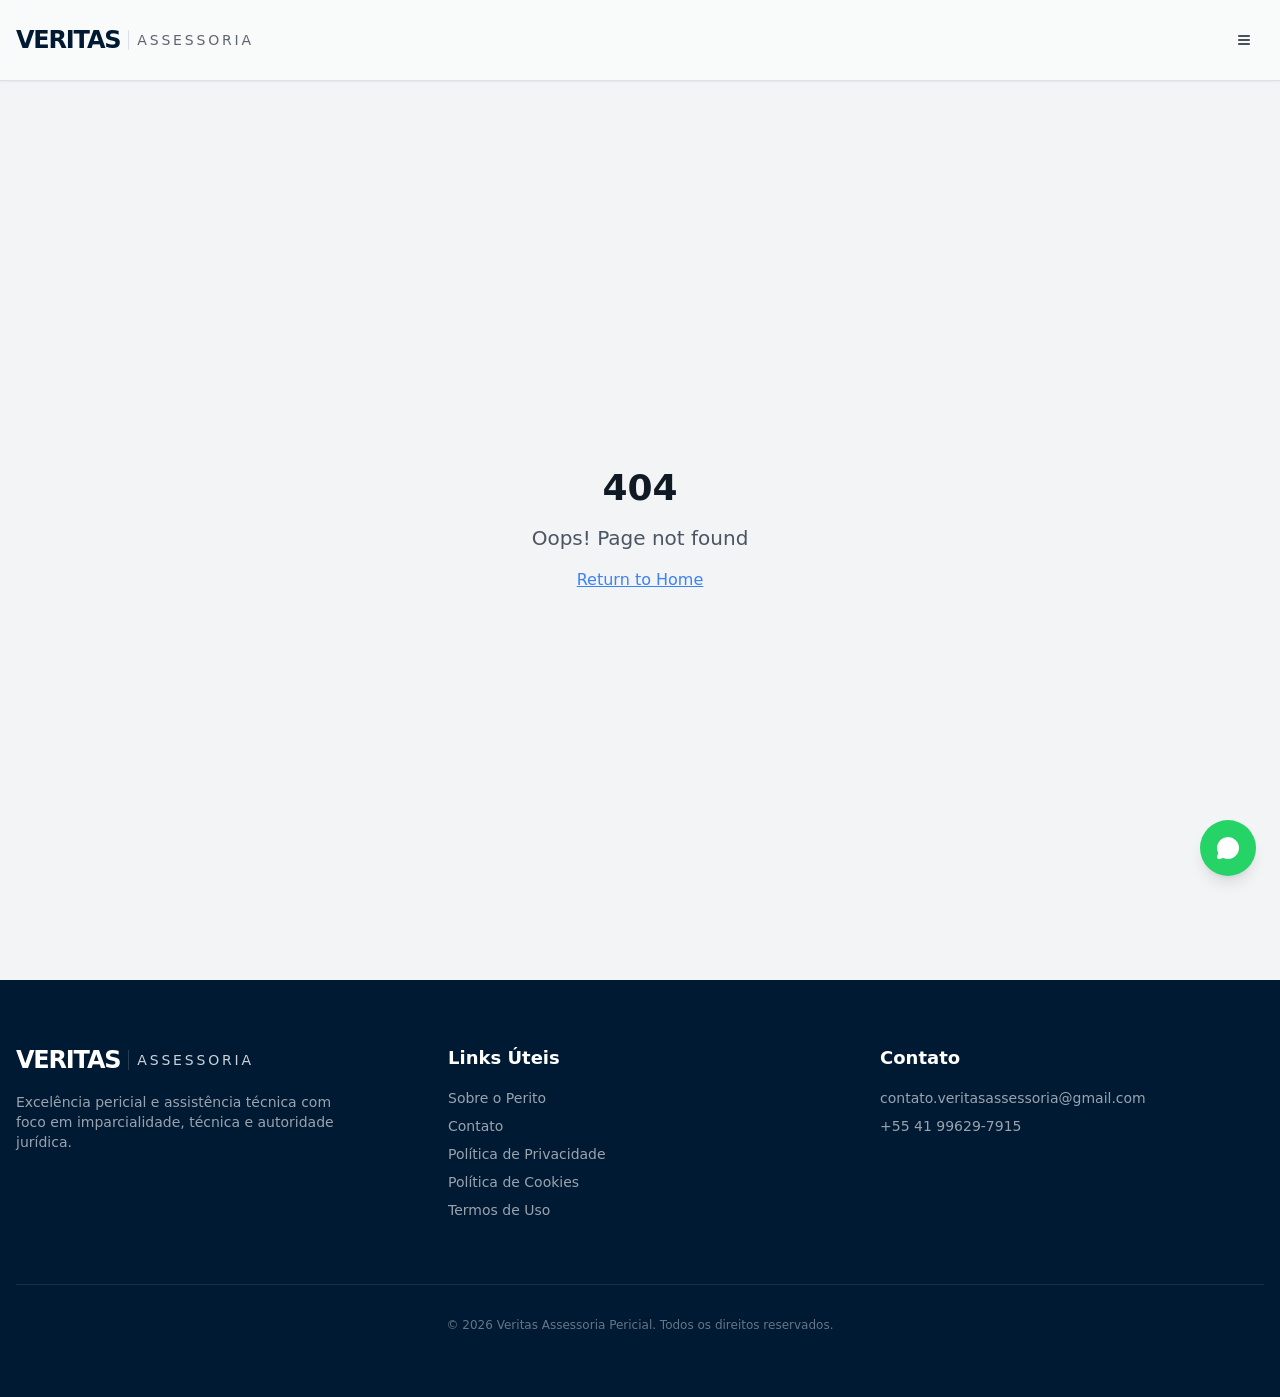
<file: index.html>
<!doctype html>
<html lang="pt-BR">
  <head>
    <meta charset="UTF-8" />
    <meta name="viewport" content="width=device-width, initial-scale=1.0" />
    <meta name="google" content="notranslate" />
    <meta
      name="description"
      content="Veritas Assessoria Pericial: perícia grafotécnica, documentoscopia, assistência técnica e investigação técnica com foco institucional e jurídico."
    />
    <meta name="robots" content="index,follow,max-image-preview:large,max-snippet:-1,max-video-preview:-1" />
    <meta property="og:site_name" content="Veritas Assessoria Pericial" />
    <title>Veritas Assessoria Pericial | Perícia Grafotécnica e Documentoscopia</title>
    <script type="module" crossorigin src="/assets/index-DRXk3Mco.js"></script>
    <link rel="stylesheet" crossorigin href="/assets/index-wtghcKkr.css">
  </head>

  <body>
    <div id="root"></div>

  </body>
</html>
</file>
<file: assets/index-wtghcKkr.css>
@import"https://fonts.googleapis.com/css2?family=Inter:wght@400;600;700;800&display=swap";*,:before,:after{--tw-border-spacing-x: 0;--tw-border-spacing-y: 0;--tw-translate-x: 0;--tw-translate-y: 0;--tw-rotate: 0;--tw-skew-x: 0;--tw-skew-y: 0;--tw-scale-x: 1;--tw-scale-y: 1;--tw-pan-x: ;--tw-pan-y: ;--tw-pinch-zoom: ;--tw-scroll-snap-strictness: proximity;--tw-gradient-from-position: ;--tw-gradient-via-position: ;--tw-gradient-to-position: ;--tw-ordinal: ;--tw-slashed-zero: ;--tw-numeric-figure: ;--tw-numeric-spacing: ;--tw-numeric-fraction: ;--tw-ring-inset: ;--tw-ring-offset-width: 0px;--tw-ring-offset-color: #fff;--tw-ring-color: rgb(59 130 246 / .5);--tw-ring-offset-shadow: 0 0 #0000;--tw-ring-shadow: 0 0 #0000;--tw-shadow: 0 0 #0000;--tw-shadow-colored: 0 0 #0000;--tw-blur: ;--tw-brightness: ;--tw-contrast: ;--tw-grayscale: ;--tw-hue-rotate: ;--tw-invert: ;--tw-saturate: ;--tw-sepia: ;--tw-drop-shadow: ;--tw-backdrop-blur: ;--tw-backdrop-brightness: ;--tw-backdrop-contrast: ;--tw-backdrop-grayscale: ;--tw-backdrop-hue-rotate: ;--tw-backdrop-invert: ;--tw-backdrop-opacity: ;--tw-backdrop-saturate: ;--tw-backdrop-sepia: ;--tw-contain-size: ;--tw-contain-layout: ;--tw-contain-paint: ;--tw-contain-style: }::backdrop{--tw-border-spacing-x: 0;--tw-border-spacing-y: 0;--tw-translate-x: 0;--tw-translate-y: 0;--tw-rotate: 0;--tw-skew-x: 0;--tw-skew-y: 0;--tw-scale-x: 1;--tw-scale-y: 1;--tw-pan-x: ;--tw-pan-y: ;--tw-pinch-zoom: ;--tw-scroll-snap-strictness: proximity;--tw-gradient-from-position: ;--tw-gradient-via-position: ;--tw-gradient-to-position: ;--tw-ordinal: ;--tw-slashed-zero: ;--tw-numeric-figure: ;--tw-numeric-spacing: ;--tw-numeric-fraction: ;--tw-ring-inset: ;--tw-ring-offset-width: 0px;--tw-ring-offset-color: #fff;--tw-ring-color: rgb(59 130 246 / .5);--tw-ring-offset-shadow: 0 0 #0000;--tw-ring-shadow: 0 0 #0000;--tw-shadow: 0 0 #0000;--tw-shadow-colored: 0 0 #0000;--tw-blur: ;--tw-brightness: ;--tw-contrast: ;--tw-grayscale: ;--tw-hue-rotate: ;--tw-invert: ;--tw-saturate: ;--tw-sepia: ;--tw-drop-shadow: ;--tw-backdrop-blur: ;--tw-backdrop-brightness: ;--tw-backdrop-contrast: ;--tw-backdrop-grayscale: ;--tw-backdrop-hue-rotate: ;--tw-backdrop-invert: ;--tw-backdrop-opacity: ;--tw-backdrop-saturate: ;--tw-backdrop-sepia: ;--tw-contain-size: ;--tw-contain-layout: ;--tw-contain-paint: ;--tw-contain-style: }/*! tailwindcss v3.4.17 | MIT License | https://tailwindcss.com */*,:before,:after{box-sizing:border-box;border-width:0;border-style:solid;border-color:#e5e7eb}:before,:after{--tw-content: ""}html,:host{line-height:1.5;-webkit-text-size-adjust:100%;-moz-tab-size:4;-o-tab-size:4;tab-size:4;font-family:ui-sans-serif,system-ui,sans-serif,"Apple Color Emoji","Segoe UI Emoji",Segoe UI Symbol,"Noto Color Emoji";font-feature-settings:normal;font-variation-settings:normal;-webkit-tap-highlight-color:transparent}body{margin:0;line-height:inherit}hr{height:0;color:inherit;border-top-width:1px}abbr:where([title]){-webkit-text-decoration:underline dotted;text-decoration:underline dotted}h1,h2,h3,h4,h5,h6{font-size:inherit;font-weight:inherit}a{color:inherit;text-decoration:inherit}b,strong{font-weight:bolder}code,kbd,samp,pre{font-family:ui-monospace,SFMono-Regular,Menlo,Monaco,Consolas,Liberation Mono,Courier New,monospace;font-feature-settings:normal;font-variation-settings:normal;font-size:1em}small{font-size:80%}sub,sup{font-size:75%;line-height:0;position:relative;vertical-align:baseline}sub{bottom:-.25em}sup{top:-.5em}table{text-indent:0;border-color:inherit;border-collapse:collapse}button,input,optgroup,select,textarea{font-family:inherit;font-feature-settings:inherit;font-variation-settings:inherit;font-size:100%;font-weight:inherit;line-height:inherit;letter-spacing:inherit;color:inherit;margin:0;padding:0}button,select{text-transform:none}button,input:where([type=button]),input:where([type=reset]),input:where([type=submit]){-webkit-appearance:button;background-color:transparent;background-image:none}:-moz-focusring{outline:auto}:-moz-ui-invalid{box-shadow:none}progress{vertical-align:baseline}::-webkit-inner-spin-button,::-webkit-outer-spin-button{height:auto}[type=search]{-webkit-appearance:textfield;outline-offset:-2px}::-webkit-search-decoration{-webkit-appearance:none}::-webkit-file-upload-button{-webkit-appearance:button;font:inherit}summary{display:list-item}blockquote,dl,dd,h1,h2,h3,h4,h5,h6,hr,figure,p,pre{margin:0}fieldset{margin:0;padding:0}legend{padding:0}ol,ul,menu{list-style:none;margin:0;padding:0}dialog{padding:0}textarea{resize:vertical}input::-moz-placeholder,textarea::-moz-placeholder{opacity:1;color:#9ca3af}input::placeholder,textarea::placeholder{opacity:1;color:#9ca3af}button,[role=button]{cursor:pointer}:disabled{cursor:default}img,svg,video,canvas,audio,iframe,embed,object{display:block;vertical-align:middle}img,video{max-width:100%;height:auto}[hidden]:where(:not([hidden=until-found])){display:none}:root{--background: 210 20% 98%;--foreground: 210 40% 10%;--card: 0 0% 100%;--card-foreground: 210 40% 10%;--popover: 0 0% 100%;--popover-foreground: 210 40% 10%;--primary: 210 100% 10%;--primary-foreground: 0 0% 100%;--secondary: 210 20% 94%;--secondary-foreground: 210 100% 10%;--muted: 210 20% 94%;--muted-foreground: 210 10% 40%;--accent: 171 100% 10%;--accent-foreground: 0 0% 100%;--destructive: 0 84.2% 60.2%;--destructive-foreground: 210 40% 98%;--border: 210 20% 88%;--input: 210 20% 88%;--ring: 210 100% 10%;--radius: .25rem;--sidebar-background: 0 0% 98%;--sidebar-foreground: 240 5.3% 26.1%;--sidebar-primary: 240 5.9% 10%;--sidebar-primary-foreground: 0 0% 98%;--sidebar-accent: 240 4.8% 95.9%;--sidebar-accent-foreground: 240 5.9% 10%;--sidebar-border: 220 13% 91%;--sidebar-ring: 217.2 91.2% 59.8%}.dark{--background: 0 0% 10%;--foreground: 0 0% 98%;--card: 0 0% 12%;--card-foreground: 0 0% 98%;--popover: 0 0% 12%;--popover-foreground: 0 0% 98%;--primary: 0 0% 98%;--primary-foreground: 210 100% 12%;--secondary: 210 30% 20%;--secondary-foreground: 0 0% 98%;--muted: 210 30% 20%;--muted-foreground: 0 0% 70%;--accent: 171 50% 25%;--accent-foreground: 0 0% 100%;--destructive: 0 62.8% 30.6%;--destructive-foreground: 210 40% 98%;--border: 0 0% 20%;--input: 0 0% 20%;--ring: 0 0% 80%}*{border-color:hsl(var(--border))}body{background-color:hsl(var(--background));color:hsl(var(--foreground))}:where(p,span,li,h1,h2,h3,h4,h5,h6,a,button,label,td,th){overflow-wrap:anywhere;word-break:break-word}pre,code{overflow-x:auto;white-space:pre}.container{width:100%;margin-right:auto;margin-left:auto;padding-right:2rem;padding-left:2rem}@media (min-width: 1400px){.container{max-width:1400px}}.prose{color:var(--tw-prose-body);max-width:65ch}.prose :where(p):not(:where([class~=not-prose],[class~=not-prose] *)){margin-top:1.25em;margin-bottom:1.25em}.prose :where([class~=lead]):not(:where([class~=not-prose],[class~=not-prose] *)){color:var(--tw-prose-lead);font-size:1.25em;line-height:1.6;margin-top:1.2em;margin-bottom:1.2em}.prose :where(a):not(:where([class~=not-prose],[class~=not-prose] *)){color:var(--tw-prose-links);text-decoration:underline;font-weight:500}.prose :where(strong):not(:where([class~=not-prose],[class~=not-prose] *)){color:var(--tw-prose-bold);font-weight:600}.prose :where(a strong):not(:where([class~=not-prose],[class~=not-prose] *)){color:inherit}.prose :where(blockquote strong):not(:where([class~=not-prose],[class~=not-prose] *)){color:inherit}.prose :where(thead th strong):not(:where([class~=not-prose],[class~=not-prose] *)){color:inherit}.prose :where(ol):not(:where([class~=not-prose],[class~=not-prose] *)){list-style-type:decimal;margin-top:1.25em;margin-bottom:1.25em;padding-inline-start:1.625em}.prose :where(ol[type=A]):not(:where([class~=not-prose],[class~=not-prose] *)){list-style-type:upper-alpha}.prose :where(ol[type=a]):not(:where([class~=not-prose],[class~=not-prose] *)){list-style-type:lower-alpha}.prose :where(ol[type=A s]):not(:where([class~=not-prose],[class~=not-prose] *)){list-style-type:upper-alpha}.prose :where(ol[type=a s]):not(:where([class~=not-prose],[class~=not-prose] *)){list-style-type:lower-alpha}.prose :where(ol[type=I]):not(:where([class~=not-prose],[class~=not-prose] *)){list-style-type:upper-roman}.prose :where(ol[type=i]):not(:where([class~=not-prose],[class~=not-prose] *)){list-style-type:lower-roman}.prose :where(ol[type=I s]):not(:where([class~=not-prose],[class~=not-prose] *)){list-style-type:upper-roman}.prose :where(ol[type=i s]):not(:where([class~=not-prose],[class~=not-prose] *)){list-style-type:lower-roman}.prose :where(ol[type="1"]):not(:where([class~=not-prose],[class~=not-prose] *)){list-style-type:decimal}.prose :where(ul):not(:where([class~=not-prose],[class~=not-prose] *)){list-style-type:disc;margin-top:1.25em;margin-bottom:1.25em;padding-inline-start:1.625em}.prose :where(ol>li):not(:where([class~=not-prose],[class~=not-prose] *))::marker{font-weight:400;color:var(--tw-prose-counters)}.prose :where(ul>li):not(:where([class~=not-prose],[class~=not-prose] *))::marker{color:var(--tw-prose-bullets)}.prose :where(dt):not(:where([class~=not-prose],[class~=not-prose] *)){color:var(--tw-prose-headings);font-weight:600;margin-top:1.25em}.prose :where(hr):not(:where([class~=not-prose],[class~=not-prose] *)){border-color:var(--tw-prose-hr);border-top-width:1px;margin-top:3em;margin-bottom:3em}.prose :where(blockquote):not(:where([class~=not-prose],[class~=not-prose] *)){font-weight:500;font-style:italic;color:var(--tw-prose-quotes);border-inline-start-width:.25rem;border-inline-start-color:var(--tw-prose-quote-borders);quotes:"“""”""‘""’";margin-top:1.6em;margin-bottom:1.6em;padding-inline-start:1em}.prose :where(blockquote p:first-of-type):not(:where([class~=not-prose],[class~=not-prose] *)):before{content:open-quote}.prose :where(blockquote p:last-of-type):not(:where([class~=not-prose],[class~=not-prose] *)):after{content:close-quote}.prose :where(h1):not(:where([class~=not-prose],[class~=not-prose] *)){color:var(--tw-prose-headings);font-weight:800;font-size:2.25em;margin-top:0;margin-bottom:.8888889em;line-height:1.1111111}.prose :where(h1 strong):not(:where([class~=not-prose],[class~=not-prose] *)){font-weight:900;color:inherit}.prose :where(h2):not(:where([class~=not-prose],[class~=not-prose] *)){color:var(--tw-prose-headings);font-weight:700;font-size:1.5em;margin-top:2em;margin-bottom:1em;line-height:1.3333333}.prose :where(h2 strong):not(:where([class~=not-prose],[class~=not-prose] *)){font-weight:800;color:inherit}.prose :where(h3):not(:where([class~=not-prose],[class~=not-prose] *)){color:var(--tw-prose-headings);font-weight:600;font-size:1.25em;margin-top:1.6em;margin-bottom:.6em;line-height:1.6}.prose :where(h3 strong):not(:where([class~=not-prose],[class~=not-prose] *)){font-weight:700;color:inherit}.prose :where(h4):not(:where([class~=not-prose],[class~=not-prose] *)){color:var(--tw-prose-headings);font-weight:600;margin-top:1.5em;margin-bottom:.5em;line-height:1.5}.prose :where(h4 strong):not(:where([class~=not-prose],[class~=not-prose] *)){font-weight:700;color:inherit}.prose :where(img):not(:where([class~=not-prose],[class~=not-prose] *)){margin-top:2em;margin-bottom:2em}.prose :where(picture):not(:where([class~=not-prose],[class~=not-prose] *)){display:block;margin-top:2em;margin-bottom:2em}.prose :where(video):not(:where([class~=not-prose],[class~=not-prose] *)){margin-top:2em;margin-bottom:2em}.prose :where(kbd):not(:where([class~=not-prose],[class~=not-prose] *)){font-weight:500;font-family:inherit;color:var(--tw-prose-kbd);box-shadow:0 0 0 1px rgb(var(--tw-prose-kbd-shadows) / 10%),0 3px rgb(var(--tw-prose-kbd-shadows) / 10%);font-size:.875em;border-radius:.3125rem;padding-top:.1875em;padding-inline-end:.375em;padding-bottom:.1875em;padding-inline-start:.375em}.prose :where(code):not(:where([class~=not-prose],[class~=not-prose] *)){color:var(--tw-prose-code);font-weight:600;font-size:.875em}.prose :where(code):not(:where([class~=not-prose],[class~=not-prose] *)):before{content:"`"}.prose :where(code):not(:where([class~=not-prose],[class~=not-prose] *)):after{content:"`"}.prose :where(a code):not(:where([class~=not-prose],[class~=not-prose] *)){color:inherit}.prose :where(h1 code):not(:where([class~=not-prose],[class~=not-prose] *)){color:inherit}.prose :where(h2 code):not(:where([class~=not-prose],[class~=not-prose] *)){color:inherit;font-size:.875em}.prose :where(h3 code):not(:where([class~=not-prose],[class~=not-prose] *)){color:inherit;font-size:.9em}.prose :where(h4 code):not(:where([class~=not-prose],[class~=not-prose] *)){color:inherit}.prose :where(blockquote code):not(:where([class~=not-prose],[class~=not-prose] *)){color:inherit}.prose :where(thead th code):not(:where([class~=not-prose],[class~=not-prose] *)){color:inherit}.prose :where(pre):not(:where([class~=not-prose],[class~=not-prose] *)){color:var(--tw-prose-pre-code);background-color:var(--tw-prose-pre-bg);overflow-x:auto;font-weight:400;font-size:.875em;line-height:1.7142857;margin-top:1.7142857em;margin-bottom:1.7142857em;border-radius:.375rem;padding-top:.8571429em;padding-inline-end:1.1428571em;padding-bottom:.8571429em;padding-inline-start:1.1428571em}.prose :where(pre code):not(:where([class~=not-prose],[class~=not-prose] *)){background-color:transparent;border-width:0;border-radius:0;padding:0;font-weight:inherit;color:inherit;font-size:inherit;font-family:inherit;line-height:inherit}.prose :where(pre code):not(:where([class~=not-prose],[class~=not-prose] *)):before{content:none}.prose :where(pre code):not(:where([class~=not-prose],[class~=not-prose] *)):after{content:none}.prose :where(table):not(:where([class~=not-prose],[class~=not-prose] *)){width:100%;table-layout:auto;margin-top:2em;margin-bottom:2em;font-size:.875em;line-height:1.7142857}.prose :where(thead):not(:where([class~=not-prose],[class~=not-prose] *)){border-bottom-width:1px;border-bottom-color:var(--tw-prose-th-borders)}.prose :where(thead th):not(:where([class~=not-prose],[class~=not-prose] *)){color:var(--tw-prose-headings);font-weight:600;vertical-align:bottom;padding-inline-end:.5714286em;padding-bottom:.5714286em;padding-inline-start:.5714286em}.prose :where(tbody tr):not(:where([class~=not-prose],[class~=not-prose] *)){border-bottom-width:1px;border-bottom-color:var(--tw-prose-td-borders)}.prose :where(tbody tr:last-child):not(:where([class~=not-prose],[class~=not-prose] *)){border-bottom-width:0}.prose :where(tbody td):not(:where([class~=not-prose],[class~=not-prose] *)){vertical-align:baseline}.prose :where(tfoot):not(:where([class~=not-prose],[class~=not-prose] *)){border-top-width:1px;border-top-color:var(--tw-prose-th-borders)}.prose :where(tfoot td):not(:where([class~=not-prose],[class~=not-prose] *)){vertical-align:top}.prose :where(th,td):not(:where([class~=not-prose],[class~=not-prose] *)){text-align:start}.prose :where(figure>*):not(:where([class~=not-prose],[class~=not-prose] *)){margin-top:0;margin-bottom:0}.prose :where(figcaption):not(:where([class~=not-prose],[class~=not-prose] *)){color:var(--tw-prose-captions);font-size:.875em;line-height:1.4285714;margin-top:.8571429em}.prose{--tw-prose-body: #374151;--tw-prose-headings: #111827;--tw-prose-lead: #4b5563;--tw-prose-links: #111827;--tw-prose-bold: #111827;--tw-prose-counters: #6b7280;--tw-prose-bullets: #d1d5db;--tw-prose-hr: #e5e7eb;--tw-prose-quotes: #111827;--tw-prose-quote-borders: #e5e7eb;--tw-prose-captions: #6b7280;--tw-prose-kbd: #111827;--tw-prose-kbd-shadows: 17 24 39;--tw-prose-code: #111827;--tw-prose-pre-code: #e5e7eb;--tw-prose-pre-bg: #1f2937;--tw-prose-th-borders: #d1d5db;--tw-prose-td-borders: #e5e7eb;--tw-prose-invert-body: #d1d5db;--tw-prose-invert-headings: #fff;--tw-prose-invert-lead: #9ca3af;--tw-prose-invert-links: #fff;--tw-prose-invert-bold: #fff;--tw-prose-invert-counters: #9ca3af;--tw-prose-invert-bullets: #4b5563;--tw-prose-invert-hr: #374151;--tw-prose-invert-quotes: #f3f4f6;--tw-prose-invert-quote-borders: #374151;--tw-prose-invert-captions: #9ca3af;--tw-prose-invert-kbd: #fff;--tw-prose-invert-kbd-shadows: 255 255 255;--tw-prose-invert-code: #fff;--tw-prose-invert-pre-code: #d1d5db;--tw-prose-invert-pre-bg: rgb(0 0 0 / 50%);--tw-prose-invert-th-borders: #4b5563;--tw-prose-invert-td-borders: #374151;font-size:1rem;line-height:1.75}.prose :where(picture>img):not(:where([class~=not-prose],[class~=not-prose] *)){margin-top:0;margin-bottom:0}.prose :where(li):not(:where([class~=not-prose],[class~=not-prose] *)){margin-top:.5em;margin-bottom:.5em}.prose :where(ol>li):not(:where([class~=not-prose],[class~=not-prose] *)){padding-inline-start:.375em}.prose :where(ul>li):not(:where([class~=not-prose],[class~=not-prose] *)){padding-inline-start:.375em}.prose :where(.prose>ul>li p):not(:where([class~=not-prose],[class~=not-prose] *)){margin-top:.75em;margin-bottom:.75em}.prose :where(.prose>ul>li>p:first-child):not(:where([class~=not-prose],[class~=not-prose] *)){margin-top:1.25em}.prose :where(.prose>ul>li>p:last-child):not(:where([class~=not-prose],[class~=not-prose] *)){margin-bottom:1.25em}.prose :where(.prose>ol>li>p:first-child):not(:where([class~=not-prose],[class~=not-prose] *)){margin-top:1.25em}.prose :where(.prose>ol>li>p:last-child):not(:where([class~=not-prose],[class~=not-prose] *)){margin-bottom:1.25em}.prose :where(ul ul,ul ol,ol ul,ol ol):not(:where([class~=not-prose],[class~=not-prose] *)){margin-top:.75em;margin-bottom:.75em}.prose :where(dl):not(:where([class~=not-prose],[class~=not-prose] *)){margin-top:1.25em;margin-bottom:1.25em}.prose :where(dd):not(:where([class~=not-prose],[class~=not-prose] *)){margin-top:.5em;padding-inline-start:1.625em}.prose :where(hr+*):not(:where([class~=not-prose],[class~=not-prose] *)){margin-top:0}.prose :where(h2+*):not(:where([class~=not-prose],[class~=not-prose] *)){margin-top:0}.prose :where(h3+*):not(:where([class~=not-prose],[class~=not-prose] *)){margin-top:0}.prose :where(h4+*):not(:where([class~=not-prose],[class~=not-prose] *)){margin-top:0}.prose :where(thead th:first-child):not(:where([class~=not-prose],[class~=not-prose] *)){padding-inline-start:0}.prose :where(thead th:last-child):not(:where([class~=not-prose],[class~=not-prose] *)){padding-inline-end:0}.prose :where(tbody td,tfoot td):not(:where([class~=not-prose],[class~=not-prose] *)){padding-top:.5714286em;padding-inline-end:.5714286em;padding-bottom:.5714286em;padding-inline-start:.5714286em}.prose :where(tbody td:first-child,tfoot td:first-child):not(:where([class~=not-prose],[class~=not-prose] *)){padding-inline-start:0}.prose :where(tbody td:last-child,tfoot td:last-child):not(:where([class~=not-prose],[class~=not-prose] *)){padding-inline-end:0}.prose :where(figure):not(:where([class~=not-prose],[class~=not-prose] *)){margin-top:2em;margin-bottom:2em}.prose :where(.prose>:first-child):not(:where([class~=not-prose],[class~=not-prose] *)){margin-top:0}.prose :where(.prose>:last-child):not(:where([class~=not-prose],[class~=not-prose] *)){margin-bottom:0}.prose-slate{--tw-prose-body: #334155;--tw-prose-headings: #0f172a;--tw-prose-lead: #475569;--tw-prose-links: #0f172a;--tw-prose-bold: #0f172a;--tw-prose-counters: #64748b;--tw-prose-bullets: #cbd5e1;--tw-prose-hr: #e2e8f0;--tw-prose-quotes: #0f172a;--tw-prose-quote-borders: #e2e8f0;--tw-prose-captions: #64748b;--tw-prose-kbd: #0f172a;--tw-prose-kbd-shadows: 15 23 42;--tw-prose-code: #0f172a;--tw-prose-pre-code: #e2e8f0;--tw-prose-pre-bg: #1e293b;--tw-prose-th-borders: #cbd5e1;--tw-prose-td-borders: #e2e8f0;--tw-prose-invert-body: #cbd5e1;--tw-prose-invert-headings: #fff;--tw-prose-invert-lead: #94a3b8;--tw-prose-invert-links: #fff;--tw-prose-invert-bold: #fff;--tw-prose-invert-counters: #94a3b8;--tw-prose-invert-bullets: #475569;--tw-prose-invert-hr: #334155;--tw-prose-invert-quotes: #f1f5f9;--tw-prose-invert-quote-borders: #334155;--tw-prose-invert-captions: #94a3b8;--tw-prose-invert-kbd: #fff;--tw-prose-invert-kbd-shadows: 255 255 255;--tw-prose-invert-code: #fff;--tw-prose-invert-pre-code: #cbd5e1;--tw-prose-invert-pre-bg: rgb(0 0 0 / 50%);--tw-prose-invert-th-borders: #475569;--tw-prose-invert-td-borders: #334155}.sr-only{position:absolute;width:1px;height:1px;padding:0;margin:-1px;overflow:hidden;clip:rect(0,0,0,0);white-space:nowrap;border-width:0}.pointer-events-none{pointer-events:none}.pointer-events-auto{pointer-events:auto}.visible{visibility:visible}.invisible{visibility:hidden}.fixed{position:fixed}.absolute{position:absolute}.relative{position:relative}.inset-0{inset:0}.inset-x-0{left:0;right:0}.inset-y-0{top:0;bottom:0}.-bottom-12{bottom:-3rem}.-left-12{left:-3rem}.-right-12{right:-3rem}.-top-12{top:-3rem}.bottom-0{bottom:0}.bottom-6{bottom:1.5rem}.left-0{left:0}.left-1{left:.25rem}.left-1\/2{left:50%}.left-2{left:.5rem}.left-\[50\%\]{left:50%}.right-0{right:0}.right-1{right:.25rem}.right-2{right:.5rem}.right-3{right:.75rem}.right-4{right:1rem}.right-6{right:1.5rem}.top-0{top:0}.top-1\.5{top:.375rem}.top-1\/2{top:50%}.top-2{top:.5rem}.top-3\.5{top:.875rem}.top-4{top:1rem}.top-\[1px\]{top:1px}.top-\[50\%\]{top:50%}.top-\[60\%\]{top:60%}.top-full{top:100%}.z-0{z-index:0}.z-10{z-index:10}.z-20{z-index:20}.z-50{z-index:50}.z-\[100\]{z-index:100}.z-\[1\]{z-index:1}.-mx-1{margin-left:-.25rem;margin-right:-.25rem}.mx-2{margin-left:.5rem;margin-right:.5rem}.mx-3\.5{margin-left:.875rem;margin-right:.875rem}.mx-auto{margin-left:auto;margin-right:auto}.my-0\.5{margin-top:.125rem;margin-bottom:.125rem}.my-1{margin-top:.25rem;margin-bottom:.25rem}.-ml-4{margin-left:-1rem}.-mt-4{margin-top:-1rem}.mb-1{margin-bottom:.25rem}.mb-10{margin-bottom:2.5rem}.mb-12{margin-bottom:3rem}.mb-16{margin-bottom:4rem}.mb-2{margin-bottom:.5rem}.mb-3{margin-bottom:.75rem}.mb-4{margin-bottom:1rem}.mb-6{margin-bottom:1.5rem}.mb-8{margin-bottom:2rem}.ml-1{margin-left:.25rem}.ml-2{margin-left:.5rem}.ml-auto{margin-left:auto}.mr-2{margin-right:.5rem}.mt-1\.5{margin-top:.375rem}.mt-10{margin-top:2.5rem}.mt-12{margin-top:3rem}.mt-16{margin-top:4rem}.mt-2{margin-top:.5rem}.mt-24{margin-top:6rem}.mt-4{margin-top:1rem}.mt-auto{margin-top:auto}.block{display:block}.flex{display:flex}.inline-flex{display:inline-flex}.table{display:table}.grid{display:grid}.hidden{display:none}.aspect-square{aspect-ratio:1 / 1}.aspect-video{aspect-ratio:16 / 9}.size-4{width:1rem;height:1rem}.h-1\.5{height:.375rem}.h-10{height:2.5rem}.h-11{height:2.75rem}.h-12{height:3rem}.h-2{height:.5rem}.h-2\.5{height:.625rem}.h-20{height:5rem}.h-3{height:.75rem}.h-3\.5{height:.875rem}.h-4{height:1rem}.h-5{height:1.25rem}.h-6{height:1.5rem}.h-7{height:1.75rem}.h-8{height:2rem}.h-9{height:2.25rem}.h-\[1px\]{height:1px}.h-\[80vh\]{height:80vh}.h-\[var\(--radix-navigation-menu-viewport-height\)\]{height:var(--radix-navigation-menu-viewport-height)}.h-\[var\(--radix-select-trigger-height\)\]{height:var(--radix-select-trigger-height)}.h-auto{height:auto}.h-fit{height:-moz-fit-content;height:fit-content}.h-full{height:100%}.h-px{height:1px}.h-svh{height:100svh}.max-h-96{max-height:24rem}.max-h-\[300px\]{max-height:300px}.max-h-screen{max-height:100vh}.min-h-0{min-height:0px}.min-h-\[120px\]{min-height:120px}.min-h-\[150px\]{min-height:150px}.min-h-\[400px\]{min-height:400px}.min-h-\[80px\]{min-height:80px}.min-h-screen{min-height:100vh}.min-h-svh{min-height:100svh}.w-0{width:0px}.w-1{width:.25rem}.w-10{width:2.5rem}.w-11{width:2.75rem}.w-12{width:3rem}.w-2{width:.5rem}.w-2\.5{width:.625rem}.w-3{width:.75rem}.w-3\.5{width:.875rem}.w-3\/4{width:75%}.w-4{width:1rem}.w-5{width:1.25rem}.w-6{width:1.5rem}.w-64{width:16rem}.w-7{width:1.75rem}.w-72{width:18rem}.w-8{width:2rem}.w-9{width:2.25rem}.w-\[--sidebar-width\]{width:var(--sidebar-width)}.w-\[100px\]{width:100px}.w-\[1px\]{width:1px}.w-\[300px\]{width:300px}.w-auto{width:auto}.w-fit{width:-moz-fit-content;width:fit-content}.w-full{width:100%}.w-max{width:-moz-max-content;width:max-content}.w-px{width:1px}.min-w-0{min-width:0px}.min-w-5{min-width:1.25rem}.min-w-\[12rem\]{min-width:12rem}.min-w-\[8rem\]{min-width:8rem}.min-w-\[var\(--radix-select-trigger-width\)\]{min-width:var(--radix-select-trigger-width)}.max-w-2xl{max-width:42rem}.max-w-3xl{max-width:48rem}.max-w-4xl{max-width:56rem}.max-w-5xl{max-width:64rem}.max-w-\[--skeleton-width\]{max-width:var(--skeleton-width)}.max-w-lg{max-width:32rem}.max-w-max{max-width:-moz-max-content;max-width:max-content}.max-w-md{max-width:28rem}.max-w-none{max-width:none}.max-w-xs{max-width:20rem}.flex-1{flex:1 1 0%}.shrink-0{flex-shrink:0}.flex-grow,.grow{flex-grow:1}.grow-0{flex-grow:0}.basis-full{flex-basis:100%}.caption-bottom{caption-side:bottom}.border-collapse{border-collapse:collapse}.-translate-x-1\/2{--tw-translate-x: -50%;transform:translate(var(--tw-translate-x),var(--tw-translate-y)) rotate(var(--tw-rotate)) skew(var(--tw-skew-x)) skewY(var(--tw-skew-y)) scaleX(var(--tw-scale-x)) scaleY(var(--tw-scale-y))}.-translate-x-px{--tw-translate-x: -1px;transform:translate(var(--tw-translate-x),var(--tw-translate-y)) rotate(var(--tw-rotate)) skew(var(--tw-skew-x)) skewY(var(--tw-skew-y)) scaleX(var(--tw-scale-x)) scaleY(var(--tw-scale-y))}.-translate-y-1\/2{--tw-translate-y: -50%;transform:translate(var(--tw-translate-x),var(--tw-translate-y)) rotate(var(--tw-rotate)) skew(var(--tw-skew-x)) skewY(var(--tw-skew-y)) scaleX(var(--tw-scale-x)) scaleY(var(--tw-scale-y))}.translate-x-\[-50\%\]{--tw-translate-x: -50%;transform:translate(var(--tw-translate-x),var(--tw-translate-y)) rotate(var(--tw-rotate)) skew(var(--tw-skew-x)) skewY(var(--tw-skew-y)) scaleX(var(--tw-scale-x)) scaleY(var(--tw-scale-y))}.translate-x-px{--tw-translate-x: 1px;transform:translate(var(--tw-translate-x),var(--tw-translate-y)) rotate(var(--tw-rotate)) skew(var(--tw-skew-x)) skewY(var(--tw-skew-y)) scaleX(var(--tw-scale-x)) scaleY(var(--tw-scale-y))}.translate-y-\[-50\%\]{--tw-translate-y: -50%;transform:translate(var(--tw-translate-x),var(--tw-translate-y)) rotate(var(--tw-rotate)) skew(var(--tw-skew-x)) skewY(var(--tw-skew-y)) scaleX(var(--tw-scale-x)) scaleY(var(--tw-scale-y))}.rotate-45{--tw-rotate: 45deg;transform:translate(var(--tw-translate-x),var(--tw-translate-y)) rotate(var(--tw-rotate)) skew(var(--tw-skew-x)) skewY(var(--tw-skew-y)) scaleX(var(--tw-scale-x)) scaleY(var(--tw-scale-y))}.rotate-90{--tw-rotate: 90deg;transform:translate(var(--tw-translate-x),var(--tw-translate-y)) rotate(var(--tw-rotate)) skew(var(--tw-skew-x)) skewY(var(--tw-skew-y)) scaleX(var(--tw-scale-x)) scaleY(var(--tw-scale-y))}.transform{transform:translate(var(--tw-translate-x),var(--tw-translate-y)) rotate(var(--tw-rotate)) skew(var(--tw-skew-x)) skewY(var(--tw-skew-y)) scaleX(var(--tw-scale-x)) scaleY(var(--tw-scale-y))}@keyframes pulse{50%{opacity:.5}}.animate-pulse{animation:pulse 2s cubic-bezier(.4,0,.6,1) infinite}.cursor-default{cursor:default}.cursor-pointer{cursor:pointer}.touch-none{touch-action:none}.select-none{-webkit-user-select:none;-moz-user-select:none;user-select:none}.list-disc{list-style-type:disc}.list-none{list-style-type:none}.grid-cols-1{grid-template-columns:repeat(1,minmax(0,1fr))}.flex-row{flex-direction:row}.flex-col{flex-direction:column}.flex-col-reverse{flex-direction:column-reverse}.flex-wrap{flex-wrap:wrap}.items-start{align-items:flex-start}.items-end{align-items:flex-end}.items-center{align-items:center}.items-stretch{align-items:stretch}.justify-center{justify-content:center}.justify-between{justify-content:space-between}.gap-1{gap:.25rem}.gap-1\.5{gap:.375rem}.gap-12{gap:3rem}.gap-16{gap:4rem}.gap-2{gap:.5rem}.gap-3{gap:.75rem}.gap-4{gap:1rem}.gap-6{gap:1.5rem}.gap-8{gap:2rem}.space-x-1>:not([hidden])~:not([hidden]){--tw-space-x-reverse: 0;margin-right:calc(.25rem * var(--tw-space-x-reverse));margin-left:calc(.25rem * calc(1 - var(--tw-space-x-reverse)))}.space-x-2>:not([hidden])~:not([hidden]){--tw-space-x-reverse: 0;margin-right:calc(.5rem * var(--tw-space-x-reverse));margin-left:calc(.5rem * calc(1 - var(--tw-space-x-reverse)))}.space-x-4>:not([hidden])~:not([hidden]){--tw-space-x-reverse: 0;margin-right:calc(1rem * var(--tw-space-x-reverse));margin-left:calc(1rem * calc(1 - var(--tw-space-x-reverse)))}.space-y-1>:not([hidden])~:not([hidden]){--tw-space-y-reverse: 0;margin-top:calc(.25rem * calc(1 - var(--tw-space-y-reverse)));margin-bottom:calc(.25rem * var(--tw-space-y-reverse))}.space-y-1\.5>:not([hidden])~:not([hidden]){--tw-space-y-reverse: 0;margin-top:calc(.375rem * calc(1 - var(--tw-space-y-reverse)));margin-bottom:calc(.375rem * var(--tw-space-y-reverse))}.space-y-12>:not([hidden])~:not([hidden]){--tw-space-y-reverse: 0;margin-top:calc(3rem * calc(1 - var(--tw-space-y-reverse)));margin-bottom:calc(3rem * var(--tw-space-y-reverse))}.space-y-2>:not([hidden])~:not([hidden]){--tw-space-y-reverse: 0;margin-top:calc(.5rem * calc(1 - var(--tw-space-y-reverse)));margin-bottom:calc(.5rem * var(--tw-space-y-reverse))}.space-y-3>:not([hidden])~:not([hidden]){--tw-space-y-reverse: 0;margin-top:calc(.75rem * calc(1 - var(--tw-space-y-reverse)));margin-bottom:calc(.75rem * var(--tw-space-y-reverse))}.space-y-4>:not([hidden])~:not([hidden]){--tw-space-y-reverse: 0;margin-top:calc(1rem * calc(1 - var(--tw-space-y-reverse)));margin-bottom:calc(1rem * var(--tw-space-y-reverse))}.space-y-6>:not([hidden])~:not([hidden]){--tw-space-y-reverse: 0;margin-top:calc(1.5rem * calc(1 - var(--tw-space-y-reverse)));margin-bottom:calc(1.5rem * var(--tw-space-y-reverse))}.space-y-8>:not([hidden])~:not([hidden]){--tw-space-y-reverse: 0;margin-top:calc(2rem * calc(1 - var(--tw-space-y-reverse)));margin-bottom:calc(2rem * var(--tw-space-y-reverse))}.overflow-auto{overflow:auto}.overflow-hidden{overflow:hidden}.overflow-y-auto{overflow-y:auto}.overflow-x-hidden{overflow-x:hidden}.whitespace-nowrap{white-space:nowrap}.break-words{overflow-wrap:break-word}.rounded-\[2px\]{border-radius:2px}.rounded-\[inherit\]{border-radius:inherit}.rounded-full{border-radius:9999px}.rounded-lg{border-radius:var(--radius)}.rounded-md{border-radius:calc(var(--radius) - 2px)}.rounded-sm{border-radius:calc(var(--radius) - 4px)}.rounded-xl{border-radius:.75rem}.rounded-t-\[10px\]{border-top-left-radius:10px;border-top-right-radius:10px}.rounded-tl-sm{border-top-left-radius:calc(var(--radius) - 4px)}.border{border-width:1px}.border-2{border-width:2px}.border-\[1\.5px\]{border-width:1.5px}.border-y{border-top-width:1px;border-bottom-width:1px}.border-b{border-bottom-width:1px}.border-b-8{border-bottom-width:8px}.border-l{border-left-width:1px}.border-l-8{border-left-width:8px}.border-r{border-right-width:1px}.border-t{border-top-width:1px}.border-dashed{border-style:dashed}.border-none{border-style:none}.border-\[--color-border\]{border-color:var(--color-border)}.border-accent{border-color:hsl(var(--accent))}.border-border{border-color:hsl(var(--border))}.border-border\/50{border-color:hsl(var(--border) / .5)}.border-destructive{border-color:hsl(var(--destructive))}.border-destructive\/50{border-color:hsl(var(--destructive) / .5)}.border-input{border-color:hsl(var(--input))}.border-primary{border-color:hsl(var(--primary))}.border-primary\/20{border-color:hsl(var(--primary) / .2)}.border-sidebar-border{border-color:hsl(var(--sidebar-border))}.border-transparent{border-color:transparent}.border-white\/10{border-color:#ffffff1a}.border-white\/20{border-color:#fff3}.border-l-transparent{border-left-color:transparent}.border-t-transparent{border-top-color:transparent}.bg-\[\#25D366\]{--tw-bg-opacity: 1;background-color:rgb(37 211 102 / var(--tw-bg-opacity, 1))}.bg-\[--color-bg\]{background-color:var(--color-bg)}.bg-accent{background-color:hsl(var(--accent))}.bg-background{background-color:hsl(var(--background))}.bg-background\/80{background-color:hsl(var(--background) / .8)}.bg-black\/80{background-color:#000c}.bg-blue-500{--tw-bg-opacity: 1;background-color:rgb(59 130 246 / var(--tw-bg-opacity, 1))}.bg-border{background-color:hsl(var(--border))}.bg-card{background-color:hsl(var(--card))}.bg-destructive{background-color:hsl(var(--destructive))}.bg-foreground{background-color:hsl(var(--foreground))}.bg-gray-100{--tw-bg-opacity: 1;background-color:rgb(243 244 246 / var(--tw-bg-opacity, 1))}.bg-muted{background-color:hsl(var(--muted))}.bg-muted\/30{background-color:hsl(var(--muted) / .3)}.bg-muted\/50{background-color:hsl(var(--muted) / .5)}.bg-popover{background-color:hsl(var(--popover))}.bg-primary{background-color:hsl(var(--primary))}.bg-primary\/10{background-color:hsl(var(--primary) / .1)}.bg-primary\/5{background-color:hsl(var(--primary) / .05)}.bg-secondary{background-color:hsl(var(--secondary))}.bg-secondary\/20{background-color:hsl(var(--secondary) / .2)}.bg-secondary\/30{background-color:hsl(var(--secondary) / .3)}.bg-secondary\/50{background-color:hsl(var(--secondary) / .5)}.bg-sidebar{background-color:hsl(var(--sidebar-background))}.bg-sidebar-border{background-color:hsl(var(--sidebar-border))}.bg-transparent{background-color:transparent}.bg-white{--tw-bg-opacity: 1;background-color:rgb(255 255 255 / var(--tw-bg-opacity, 1))}.bg-white\/10{background-color:#ffffff1a}.fill-current{fill:currentColor}.object-cover{-o-object-fit:cover;object-fit:cover}.p-0{padding:0}.p-1{padding:.25rem}.p-10{padding:2.5rem}.p-12{padding:3rem}.p-2{padding:.5rem}.p-3{padding:.75rem}.p-4{padding:1rem}.p-6{padding:1.5rem}.p-8{padding:2rem}.p-\[1px\]{padding:1px}.px-1{padding-left:.25rem;padding-right:.25rem}.px-12{padding-left:3rem;padding-right:3rem}.px-2{padding-left:.5rem;padding-right:.5rem}.px-2\.5{padding-left:.625rem;padding-right:.625rem}.px-3{padding-left:.75rem;padding-right:.75rem}.px-4{padding-left:1rem;padding-right:1rem}.px-5{padding-left:1.25rem;padding-right:1.25rem}.px-6{padding-left:1.5rem;padding-right:1.5rem}.px-8{padding-left:2rem;padding-right:2rem}.py-0\.5{padding-top:.125rem;padding-bottom:.125rem}.py-1{padding-top:.25rem;padding-bottom:.25rem}.py-1\.5{padding-top:.375rem;padding-bottom:.375rem}.py-16{padding-top:4rem;padding-bottom:4rem}.py-2{padding-top:.5rem;padding-bottom:.5rem}.py-20{padding-top:5rem;padding-bottom:5rem}.py-24{padding-top:6rem;padding-bottom:6rem}.py-3{padding-top:.75rem;padding-bottom:.75rem}.py-4{padding-top:1rem;padding-bottom:1rem}.py-6{padding-top:1.5rem;padding-bottom:1.5rem}.py-8{padding-top:2rem;padding-bottom:2rem}.pb-3{padding-bottom:.75rem}.pb-4{padding-bottom:1rem}.pb-6{padding-bottom:1.5rem}.pl-2{padding-left:.5rem}.pl-2\.5{padding-left:.625rem}.pl-4{padding-left:1rem}.pl-6{padding-left:1.5rem}.pl-8{padding-left:2rem}.pr-2{padding-right:.5rem}.pr-2\.5{padding-right:.625rem}.pr-8{padding-right:2rem}.pt-0{padding-top:0}.pt-1{padding-top:.25rem}.pt-20{padding-top:5rem}.pt-3{padding-top:.75rem}.pt-4{padding-top:1rem}.pt-8{padding-top:2rem}.text-left{text-align:left}.text-center{text-align:center}.align-middle{vertical-align:middle}.font-mono{font-family:ui-monospace,SFMono-Regular,Menlo,Monaco,Consolas,Liberation Mono,Courier New,monospace}.font-sans{font-family:ui-sans-serif,system-ui,sans-serif,"Apple Color Emoji","Segoe UI Emoji",Segoe UI Symbol,"Noto Color Emoji"}.text-2xl{font-size:1.5rem;line-height:2rem}.text-3xl{font-size:1.875rem;line-height:2.25rem}.text-4xl{font-size:2.25rem;line-height:2.5rem}.text-\[0\.8rem\]{font-size:.8rem}.text-base{font-size:1rem;line-height:1.5rem}.text-lg{font-size:1.125rem;line-height:1.75rem}.text-sm{font-size:.875rem;line-height:1.25rem}.text-xl{font-size:1.25rem;line-height:1.75rem}.text-xs{font-size:.75rem;line-height:1rem}.font-bold{font-weight:700}.font-light{font-weight:300}.font-medium{font-weight:500}.font-normal{font-weight:400}.font-semibold{font-weight:600}.uppercase{text-transform:uppercase}.italic{font-style:italic}.tabular-nums{--tw-numeric-spacing: tabular-nums;font-variant-numeric:var(--tw-ordinal) var(--tw-slashed-zero) var(--tw-numeric-figure) var(--tw-numeric-spacing) var(--tw-numeric-fraction)}.leading-8{line-height:2rem}.leading-none{line-height:1}.leading-relaxed{line-height:1.625}.leading-tight{line-height:1.25}.tracking-\[0\.2em\]{letter-spacing:.2em}.tracking-\[0\.3em\]{letter-spacing:.3em}.tracking-tight{letter-spacing:-.025em}.tracking-tighter{letter-spacing:-.05em}.tracking-wider{letter-spacing:.05em}.tracking-widest{letter-spacing:.1em}.text-accent-foreground{color:hsl(var(--accent-foreground))}.text-blue-500{--tw-text-opacity: 1;color:rgb(59 130 246 / var(--tw-text-opacity, 1))}.text-card-foreground{color:hsl(var(--card-foreground))}.text-current{color:currentColor}.text-destructive{color:hsl(var(--destructive))}.text-destructive-foreground{color:hsl(var(--destructive-foreground))}.text-foreground{color:hsl(var(--foreground))}.text-foreground\/50{color:hsl(var(--foreground) / .5)}.text-gray-600{--tw-text-opacity: 1;color:rgb(75 85 99 / var(--tw-text-opacity, 1))}.text-muted-foreground{color:hsl(var(--muted-foreground))}.text-popover-foreground{color:hsl(var(--popover-foreground))}.text-primary{color:hsl(var(--primary))}.text-primary-foreground{color:hsl(var(--primary-foreground))}.text-red-500{--tw-text-opacity: 1;color:rgb(239 68 68 / var(--tw-text-opacity, 1))}.text-secondary-foreground{color:hsl(var(--secondary-foreground))}.text-sidebar-foreground{color:hsl(var(--sidebar-foreground))}.text-sidebar-foreground\/70{color:hsl(var(--sidebar-foreground) / .7)}.text-white{--tw-text-opacity: 1;color:rgb(255 255 255 / var(--tw-text-opacity, 1))}.text-white\/40{color:#fff6}.text-white\/60{color:#fff9}.text-white\/70{color:#ffffffb3}.text-white\/80{color:#fffc}.underline{text-decoration-line:underline}.underline-offset-4{text-underline-offset:4px}.opacity-0{opacity:0}.opacity-20{opacity:.2}.opacity-50{opacity:.5}.opacity-60{opacity:.6}.opacity-70{opacity:.7}.opacity-80{opacity:.8}.opacity-90{opacity:.9}.shadow-2xl{--tw-shadow: 0 25px 50px -12px rgb(0 0 0 / .25);--tw-shadow-colored: 0 25px 50px -12px var(--tw-shadow-color);box-shadow:var(--tw-ring-offset-shadow, 0 0 #0000),var(--tw-ring-shadow, 0 0 #0000),var(--tw-shadow)}.shadow-\[0_0_0_1px_hsl\(var\(--sidebar-border\)\)\]{--tw-shadow: 0 0 0 1px hsl(var(--sidebar-border));--tw-shadow-colored: 0 0 0 1px var(--tw-shadow-color);box-shadow:var(--tw-ring-offset-shadow, 0 0 #0000),var(--tw-ring-shadow, 0 0 #0000),var(--tw-shadow)}.shadow-lg{--tw-shadow: 0 10px 15px -3px rgb(0 0 0 / .1), 0 4px 6px -4px rgb(0 0 0 / .1);--tw-shadow-colored: 0 10px 15px -3px var(--tw-shadow-color), 0 4px 6px -4px var(--tw-shadow-color);box-shadow:var(--tw-ring-offset-shadow, 0 0 #0000),var(--tw-ring-shadow, 0 0 #0000),var(--tw-shadow)}.shadow-md{--tw-shadow: 0 4px 6px -1px rgb(0 0 0 / .1), 0 2px 4px -2px rgb(0 0 0 / .1);--tw-shadow-colored: 0 4px 6px -1px var(--tw-shadow-color), 0 2px 4px -2px var(--tw-shadow-color);box-shadow:var(--tw-ring-offset-shadow, 0 0 #0000),var(--tw-ring-shadow, 0 0 #0000),var(--tw-shadow)}.shadow-none{--tw-shadow: 0 0 #0000;--tw-shadow-colored: 0 0 #0000;box-shadow:var(--tw-ring-offset-shadow, 0 0 #0000),var(--tw-ring-shadow, 0 0 #0000),var(--tw-shadow)}.shadow-sm{--tw-shadow: 0 1px 2px 0 rgb(0 0 0 / .05);--tw-shadow-colored: 0 1px 2px 0 var(--tw-shadow-color);box-shadow:var(--tw-ring-offset-shadow, 0 0 #0000),var(--tw-ring-shadow, 0 0 #0000),var(--tw-shadow)}.shadow-xl{--tw-shadow: 0 20px 25px -5px rgb(0 0 0 / .1), 0 8px 10px -6px rgb(0 0 0 / .1);--tw-shadow-colored: 0 20px 25px -5px var(--tw-shadow-color), 0 8px 10px -6px var(--tw-shadow-color);box-shadow:var(--tw-ring-offset-shadow, 0 0 #0000),var(--tw-ring-shadow, 0 0 #0000),var(--tw-shadow)}.outline-none{outline:2px solid transparent;outline-offset:2px}.outline{outline-style:solid}.ring-0{--tw-ring-offset-shadow: var(--tw-ring-inset) 0 0 0 var(--tw-ring-offset-width) var(--tw-ring-offset-color);--tw-ring-shadow: var(--tw-ring-inset) 0 0 0 calc(0px + var(--tw-ring-offset-width)) var(--tw-ring-color);box-shadow:var(--tw-ring-offset-shadow),var(--tw-ring-shadow),var(--tw-shadow, 0 0 #0000)}.ring-2{--tw-ring-offset-shadow: var(--tw-ring-inset) 0 0 0 var(--tw-ring-offset-width) var(--tw-ring-offset-color);--tw-ring-shadow: var(--tw-ring-inset) 0 0 0 calc(2px + var(--tw-ring-offset-width)) var(--tw-ring-color);box-shadow:var(--tw-ring-offset-shadow),var(--tw-ring-shadow),var(--tw-shadow, 0 0 #0000)}.ring-ring{--tw-ring-color: hsl(var(--ring))}.ring-sidebar-ring{--tw-ring-color: hsl(var(--sidebar-ring))}.ring-offset-background{--tw-ring-offset-color: hsl(var(--background))}.filter{filter:var(--tw-blur) var(--tw-brightness) var(--tw-contrast) var(--tw-grayscale) var(--tw-hue-rotate) var(--tw-invert) var(--tw-saturate) var(--tw-sepia) var(--tw-drop-shadow)}.backdrop-blur-md{--tw-backdrop-blur: blur(12px);-webkit-backdrop-filter:var(--tw-backdrop-blur) var(--tw-backdrop-brightness) var(--tw-backdrop-contrast) var(--tw-backdrop-grayscale) var(--tw-backdrop-hue-rotate) var(--tw-backdrop-invert) var(--tw-backdrop-opacity) var(--tw-backdrop-saturate) var(--tw-backdrop-sepia);backdrop-filter:var(--tw-backdrop-blur) var(--tw-backdrop-brightness) var(--tw-backdrop-contrast) var(--tw-backdrop-grayscale) var(--tw-backdrop-hue-rotate) var(--tw-backdrop-invert) var(--tw-backdrop-opacity) var(--tw-backdrop-saturate) var(--tw-backdrop-sepia)}.transition{transition-property:color,background-color,border-color,text-decoration-color,fill,stroke,opacity,box-shadow,transform,filter,backdrop-filter;transition-timing-function:cubic-bezier(.4,0,.2,1);transition-duration:.15s}.transition-\[left\,right\,width\]{transition-property:left,right,width;transition-timing-function:cubic-bezier(.4,0,.2,1);transition-duration:.15s}.transition-\[margin\,opa\]{transition-property:margin,opa;transition-timing-function:cubic-bezier(.4,0,.2,1);transition-duration:.15s}.transition-\[width\,height\,padding\]{transition-property:width,height,padding;transition-timing-function:cubic-bezier(.4,0,.2,1);transition-duration:.15s}.transition-\[width\]{transition-property:width;transition-timing-function:cubic-bezier(.4,0,.2,1);transition-duration:.15s}.transition-all{transition-property:all;transition-timing-function:cubic-bezier(.4,0,.2,1);transition-duration:.15s}.transition-colors{transition-property:color,background-color,border-color,text-decoration-color,fill,stroke;transition-timing-function:cubic-bezier(.4,0,.2,1);transition-duration:.15s}.transition-opacity{transition-property:opacity;transition-timing-function:cubic-bezier(.4,0,.2,1);transition-duration:.15s}.transition-transform{transition-property:transform;transition-timing-function:cubic-bezier(.4,0,.2,1);transition-duration:.15s}.delay-200{transition-delay:.2s}.delay-500{transition-delay:.5s}.duration-1000{transition-duration:1s}.duration-200{transition-duration:.2s}.duration-300{transition-duration:.3s}.duration-700{transition-duration:.7s}.ease-in-out{transition-timing-function:cubic-bezier(.4,0,.2,1)}.ease-linear{transition-timing-function:linear}@keyframes enter{0%{opacity:var(--tw-enter-opacity, 1);transform:translate3d(var(--tw-enter-translate-x, 0),var(--tw-enter-translate-y, 0),0) scale3d(var(--tw-enter-scale, 1),var(--tw-enter-scale, 1),var(--tw-enter-scale, 1)) rotate(var(--tw-enter-rotate, 0))}}@keyframes exit{to{opacity:var(--tw-exit-opacity, 1);transform:translate3d(var(--tw-exit-translate-x, 0),var(--tw-exit-translate-y, 0),0) scale3d(var(--tw-exit-scale, 1),var(--tw-exit-scale, 1),var(--tw-exit-scale, 1)) rotate(var(--tw-exit-rotate, 0))}}.animate-in{animation-name:enter;animation-duration:.15s;--tw-enter-opacity: initial;--tw-enter-scale: initial;--tw-enter-rotate: initial;--tw-enter-translate-x: initial;--tw-enter-translate-y: initial}.fade-in,.fade-in-0{--tw-enter-opacity: 0}.fade-in-80{--tw-enter-opacity: .8}.zoom-in-95{--tw-enter-scale: .95}.slide-in-from-bottom-12{--tw-enter-translate-y: 3rem}.slide-in-from-bottom-16{--tw-enter-translate-y: 4rem}.slide-in-from-bottom-8{--tw-enter-translate-y: 2rem}.slide-in-from-bottom-full{--tw-enter-translate-y: 100%}.duration-1000{animation-duration:1s}.duration-200{animation-duration:.2s}.duration-300{animation-duration:.3s}.duration-700{animation-duration:.7s}.delay-200{animation-delay:.2s}.delay-500{animation-delay:.5s}.ease-in-out{animation-timing-function:cubic-bezier(.4,0,.2,1)}.ease-linear{animation-timing-function:linear}.file\:border-0::file-selector-button{border-width:0px}.file\:bg-transparent::file-selector-button{background-color:transparent}.file\:text-sm::file-selector-button{font-size:.875rem;line-height:1.25rem}.file\:font-medium::file-selector-button{font-weight:500}.file\:text-foreground::file-selector-button{color:hsl(var(--foreground))}.placeholder\:text-muted-foreground::-moz-placeholder{color:hsl(var(--muted-foreground))}.placeholder\:text-muted-foreground::placeholder{color:hsl(var(--muted-foreground))}.after\:absolute:after{content:var(--tw-content);position:absolute}.after\:-inset-2:after{content:var(--tw-content);inset:-.5rem}.after\:inset-y-0:after{content:var(--tw-content);top:0;bottom:0}.after\:left-1\/2:after{content:var(--tw-content);left:50%}.after\:w-1:after{content:var(--tw-content);width:.25rem}.after\:w-\[2px\]:after{content:var(--tw-content);width:2px}.after\:-translate-x-1\/2:after{content:var(--tw-content);--tw-translate-x: -50%;transform:translate(var(--tw-translate-x),var(--tw-translate-y)) rotate(var(--tw-rotate)) skew(var(--tw-skew-x)) skewY(var(--tw-skew-y)) scaleX(var(--tw-scale-x)) scaleY(var(--tw-scale-y))}.first\:rounded-l-md:first-child{border-top-left-radius:calc(var(--radius) - 2px);border-bottom-left-radius:calc(var(--radius) - 2px)}.first\:border-l:first-child{border-left-width:1px}.last\:rounded-r-md:last-child{border-top-right-radius:calc(var(--radius) - 2px);border-bottom-right-radius:calc(var(--radius) - 2px)}.focus-within\:relative:focus-within{position:relative}.focus-within\:z-20:focus-within{z-index:20}.hover\:scale-110:hover{--tw-scale-x: 1.1;--tw-scale-y: 1.1;transform:translate(var(--tw-translate-x),var(--tw-translate-y)) rotate(var(--tw-rotate)) skew(var(--tw-skew-x)) skewY(var(--tw-skew-y)) scaleX(var(--tw-scale-x)) scaleY(var(--tw-scale-y))}.hover\:bg-\[\#25D366\]\/90:hover{background-color:#25d366e6}.hover\:bg-accent:hover{background-color:hsl(var(--accent))}.hover\:bg-destructive\/80:hover{background-color:hsl(var(--destructive) / .8)}.hover\:bg-destructive\/90:hover{background-color:hsl(var(--destructive) / .9)}.hover\:bg-muted:hover{background-color:hsl(var(--muted))}.hover\:bg-muted\/50:hover{background-color:hsl(var(--muted) / .5)}.hover\:bg-primary:hover{background-color:hsl(var(--primary))}.hover\:bg-primary\/5:hover{background-color:hsl(var(--primary) / .05)}.hover\:bg-primary\/80:hover{background-color:hsl(var(--primary) / .8)}.hover\:bg-primary\/90:hover{background-color:hsl(var(--primary) / .9)}.hover\:bg-secondary:hover{background-color:hsl(var(--secondary))}.hover\:bg-secondary\/80:hover{background-color:hsl(var(--secondary) / .8)}.hover\:bg-sidebar-accent:hover{background-color:hsl(var(--sidebar-accent))}.hover\:bg-white\/10:hover{background-color:#ffffff1a}.hover\:bg-white\/90:hover{background-color:#ffffffe6}.hover\:text-accent-foreground:hover{color:hsl(var(--accent-foreground))}.hover\:text-blue-700:hover{--tw-text-opacity: 1;color:rgb(29 78 216 / var(--tw-text-opacity, 1))}.hover\:text-foreground:hover{color:hsl(var(--foreground))}.hover\:text-muted-foreground:hover{color:hsl(var(--muted-foreground))}.hover\:text-primary:hover{color:hsl(var(--primary))}.hover\:text-primary-foreground:hover{color:hsl(var(--primary-foreground))}.hover\:text-sidebar-accent-foreground:hover{color:hsl(var(--sidebar-accent-foreground))}.hover\:text-white:hover{--tw-text-opacity: 1;color:rgb(255 255 255 / var(--tw-text-opacity, 1))}.hover\:underline:hover{text-decoration-line:underline}.hover\:no-underline:hover{text-decoration-line:none}.hover\:opacity-100:hover{opacity:1}.hover\:shadow-\[0_0_0_1px_hsl\(var\(--sidebar-accent\)\)\]:hover{--tw-shadow: 0 0 0 1px hsl(var(--sidebar-accent));--tw-shadow-colored: 0 0 0 1px var(--tw-shadow-color);box-shadow:var(--tw-ring-offset-shadow, 0 0 #0000),var(--tw-ring-shadow, 0 0 #0000),var(--tw-shadow)}.hover\:shadow-lg:hover{--tw-shadow: 0 10px 15px -3px rgb(0 0 0 / .1), 0 4px 6px -4px rgb(0 0 0 / .1);--tw-shadow-colored: 0 10px 15px -3px var(--tw-shadow-color), 0 4px 6px -4px var(--tw-shadow-color);box-shadow:var(--tw-ring-offset-shadow, 0 0 #0000),var(--tw-ring-shadow, 0 0 #0000),var(--tw-shadow)}.hover\:shadow-md:hover{--tw-shadow: 0 4px 6px -1px rgb(0 0 0 / .1), 0 2px 4px -2px rgb(0 0 0 / .1);--tw-shadow-colored: 0 4px 6px -1px var(--tw-shadow-color), 0 2px 4px -2px var(--tw-shadow-color);box-shadow:var(--tw-ring-offset-shadow, 0 0 #0000),var(--tw-ring-shadow, 0 0 #0000),var(--tw-shadow)}.hover\:after\:bg-sidebar-border:hover:after{content:var(--tw-content);background-color:hsl(var(--sidebar-border))}.focus\:bg-accent:focus{background-color:hsl(var(--accent))}.focus\:bg-primary:focus{background-color:hsl(var(--primary))}.focus\:text-accent-foreground:focus{color:hsl(var(--accent-foreground))}.focus\:text-primary-foreground:focus{color:hsl(var(--primary-foreground))}.focus\:opacity-100:focus{opacity:1}.focus\:outline-none:focus{outline:2px solid transparent;outline-offset:2px}.focus\:ring-2:focus{--tw-ring-offset-shadow: var(--tw-ring-inset) 0 0 0 var(--tw-ring-offset-width) var(--tw-ring-offset-color);--tw-ring-shadow: var(--tw-ring-inset) 0 0 0 calc(2px + var(--tw-ring-offset-width)) var(--tw-ring-color);box-shadow:var(--tw-ring-offset-shadow),var(--tw-ring-shadow),var(--tw-shadow, 0 0 #0000)}.focus\:ring-ring:focus{--tw-ring-color: hsl(var(--ring))}.focus\:ring-offset-2:focus{--tw-ring-offset-width: 2px}.focus-visible\:outline-none:focus-visible{outline:2px solid transparent;outline-offset:2px}.focus-visible\:ring-1:focus-visible{--tw-ring-offset-shadow: var(--tw-ring-inset) 0 0 0 var(--tw-ring-offset-width) var(--tw-ring-offset-color);--tw-ring-shadow: var(--tw-ring-inset) 0 0 0 calc(1px + var(--tw-ring-offset-width)) var(--tw-ring-color);box-shadow:var(--tw-ring-offset-shadow),var(--tw-ring-shadow),var(--tw-shadow, 0 0 #0000)}.focus-visible\:ring-2:focus-visible{--tw-ring-offset-shadow: var(--tw-ring-inset) 0 0 0 var(--tw-ring-offset-width) var(--tw-ring-offset-color);--tw-ring-shadow: var(--tw-ring-inset) 0 0 0 calc(2px + var(--tw-ring-offset-width)) var(--tw-ring-color);box-shadow:var(--tw-ring-offset-shadow),var(--tw-ring-shadow),var(--tw-shadow, 0 0 #0000)}.focus-visible\:ring-ring:focus-visible{--tw-ring-color: hsl(var(--ring))}.focus-visible\:ring-sidebar-ring:focus-visible{--tw-ring-color: hsl(var(--sidebar-ring))}.focus-visible\:ring-offset-1:focus-visible{--tw-ring-offset-width: 1px}.focus-visible\:ring-offset-2:focus-visible{--tw-ring-offset-width: 2px}.focus-visible\:ring-offset-background:focus-visible{--tw-ring-offset-color: hsl(var(--background))}.active\:bg-sidebar-accent:active{background-color:hsl(var(--sidebar-accent))}.active\:text-sidebar-accent-foreground:active{color:hsl(var(--sidebar-accent-foreground))}.disabled\:pointer-events-none:disabled{pointer-events:none}.disabled\:cursor-not-allowed:disabled{cursor:not-allowed}.disabled\:opacity-50:disabled{opacity:.5}.group\/menu-item:focus-within .group-focus-within\/menu-item\:opacity-100{opacity:1}.group:hover .group-hover\:-translate-y-1{--tw-translate-y: -.25rem;transform:translate(var(--tw-translate-x),var(--tw-translate-y)) rotate(var(--tw-rotate)) skew(var(--tw-skew-x)) skewY(var(--tw-skew-y)) scaleX(var(--tw-scale-x)) scaleY(var(--tw-scale-y))}.group:hover .group-hover\:translate-x-1{--tw-translate-x: .25rem;transform:translate(var(--tw-translate-x),var(--tw-translate-y)) rotate(var(--tw-rotate)) skew(var(--tw-skew-x)) skewY(var(--tw-skew-y)) scaleX(var(--tw-scale-x)) scaleY(var(--tw-scale-y))}.group:hover .group-hover\:gap-2{gap:.5rem}.group:hover .group-hover\:text-primary{color:hsl(var(--primary))}.group\/menu-item:hover .group-hover\/menu-item\:opacity-100,.group:hover .group-hover\:opacity-100{opacity:1}.group.destructive .group-\[\.destructive\]\:border-muted\/40{border-color:hsl(var(--muted) / .4)}.group.toaster .group-\[\.toaster\]\:border-border{border-color:hsl(var(--border))}.group.toast .group-\[\.toast\]\:bg-muted{background-color:hsl(var(--muted))}.group.toast .group-\[\.toast\]\:bg-primary{background-color:hsl(var(--primary))}.group.toaster .group-\[\.toaster\]\:bg-background{background-color:hsl(var(--background))}.group.destructive .group-\[\.destructive\]\:text-red-300{--tw-text-opacity: 1;color:rgb(252 165 165 / var(--tw-text-opacity, 1))}.group.toast .group-\[\.toast\]\:text-muted-foreground{color:hsl(var(--muted-foreground))}.group.toast .group-\[\.toast\]\:text-primary-foreground{color:hsl(var(--primary-foreground))}.group.toaster .group-\[\.toaster\]\:text-foreground{color:hsl(var(--foreground))}.group.toaster .group-\[\.toaster\]\:shadow-lg{--tw-shadow: 0 10px 15px -3px rgb(0 0 0 / .1), 0 4px 6px -4px rgb(0 0 0 / .1);--tw-shadow-colored: 0 10px 15px -3px var(--tw-shadow-color), 0 4px 6px -4px var(--tw-shadow-color);box-shadow:var(--tw-ring-offset-shadow, 0 0 #0000),var(--tw-ring-shadow, 0 0 #0000),var(--tw-shadow)}.group.destructive .group-\[\.destructive\]\:hover\:border-destructive\/30:hover{border-color:hsl(var(--destructive) / .3)}.group.destructive .group-\[\.destructive\]\:hover\:bg-destructive:hover{background-color:hsl(var(--destructive))}.group.destructive .group-\[\.destructive\]\:hover\:text-destructive-foreground:hover{color:hsl(var(--destructive-foreground))}.group.destructive .group-\[\.destructive\]\:hover\:text-red-50:hover{--tw-text-opacity: 1;color:rgb(254 242 242 / var(--tw-text-opacity, 1))}.group.destructive .group-\[\.destructive\]\:focus\:ring-destructive:focus{--tw-ring-color: hsl(var(--destructive))}.group.destructive .group-\[\.destructive\]\:focus\:ring-red-400:focus{--tw-ring-opacity: 1;--tw-ring-color: rgb(248 113 113 / var(--tw-ring-opacity, 1))}.group.destructive .group-\[\.destructive\]\:focus\:ring-offset-red-600:focus{--tw-ring-offset-color: #dc2626}.peer\/menu-button:hover~.peer-hover\/menu-button\:text-sidebar-accent-foreground{color:hsl(var(--sidebar-accent-foreground))}.peer:disabled~.peer-disabled\:cursor-not-allowed{cursor:not-allowed}.peer:disabled~.peer-disabled\:opacity-70{opacity:.7}.has-\[\[data-variant\=inset\]\]\:bg-sidebar:has([data-variant=inset]){background-color:hsl(var(--sidebar-background))}.has-\[\:disabled\]\:opacity-50:has(:disabled){opacity:.5}.group\/menu-item:has([data-sidebar=menu-action]) .group-has-\[\[data-sidebar\=menu-action\]\]\/menu-item\:pr-8{padding-right:2rem}.aria-disabled\:pointer-events-none[aria-disabled=true]{pointer-events:none}.aria-disabled\:opacity-50[aria-disabled=true]{opacity:.5}.aria-selected\:bg-accent[aria-selected=true]{background-color:hsl(var(--accent))}.aria-selected\:bg-accent\/50[aria-selected=true]{background-color:hsl(var(--accent) / .5)}.aria-selected\:text-accent-foreground[aria-selected=true]{color:hsl(var(--accent-foreground))}.aria-selected\:text-muted-foreground[aria-selected=true]{color:hsl(var(--muted-foreground))}.aria-selected\:opacity-100[aria-selected=true]{opacity:1}.aria-selected\:opacity-30[aria-selected=true]{opacity:.3}.data-\[disabled\=true\]\:pointer-events-none[data-disabled=true],.data-\[disabled\]\:pointer-events-none[data-disabled]{pointer-events:none}.data-\[panel-group-direction\=vertical\]\:h-px[data-panel-group-direction=vertical]{height:1px}.data-\[panel-group-direction\=vertical\]\:w-full[data-panel-group-direction=vertical]{width:100%}.data-\[side\=bottom\]\:translate-y-1[data-side=bottom]{--tw-translate-y: .25rem;transform:translate(var(--tw-translate-x),var(--tw-translate-y)) rotate(var(--tw-rotate)) skew(var(--tw-skew-x)) skewY(var(--tw-skew-y)) scaleX(var(--tw-scale-x)) scaleY(var(--tw-scale-y))}.data-\[side\=left\]\:-translate-x-1[data-side=left]{--tw-translate-x: -.25rem;transform:translate(var(--tw-translate-x),var(--tw-translate-y)) rotate(var(--tw-rotate)) skew(var(--tw-skew-x)) skewY(var(--tw-skew-y)) scaleX(var(--tw-scale-x)) scaleY(var(--tw-scale-y))}.data-\[side\=right\]\:translate-x-1[data-side=right]{--tw-translate-x: .25rem;transform:translate(var(--tw-translate-x),var(--tw-translate-y)) rotate(var(--tw-rotate)) skew(var(--tw-skew-x)) skewY(var(--tw-skew-y)) scaleX(var(--tw-scale-x)) scaleY(var(--tw-scale-y))}.data-\[side\=top\]\:-translate-y-1[data-side=top]{--tw-translate-y: -.25rem;transform:translate(var(--tw-translate-x),var(--tw-translate-y)) rotate(var(--tw-rotate)) skew(var(--tw-skew-x)) skewY(var(--tw-skew-y)) scaleX(var(--tw-scale-x)) scaleY(var(--tw-scale-y))}.data-\[state\=checked\]\:translate-x-5[data-state=checked]{--tw-translate-x: 1.25rem;transform:translate(var(--tw-translate-x),var(--tw-translate-y)) rotate(var(--tw-rotate)) skew(var(--tw-skew-x)) skewY(var(--tw-skew-y)) scaleX(var(--tw-scale-x)) scaleY(var(--tw-scale-y))}.data-\[state\=unchecked\]\:translate-x-0[data-state=unchecked],.data-\[swipe\=cancel\]\:translate-x-0[data-swipe=cancel]{--tw-translate-x: 0px;transform:translate(var(--tw-translate-x),var(--tw-translate-y)) rotate(var(--tw-rotate)) skew(var(--tw-skew-x)) skewY(var(--tw-skew-y)) scaleX(var(--tw-scale-x)) scaleY(var(--tw-scale-y))}.data-\[swipe\=end\]\:translate-x-\[var\(--radix-toast-swipe-end-x\)\][data-swipe=end]{--tw-translate-x: var(--radix-toast-swipe-end-x);transform:translate(var(--tw-translate-x),var(--tw-translate-y)) rotate(var(--tw-rotate)) skew(var(--tw-skew-x)) skewY(var(--tw-skew-y)) scaleX(var(--tw-scale-x)) scaleY(var(--tw-scale-y))}.data-\[swipe\=move\]\:translate-x-\[var\(--radix-toast-swipe-move-x\)\][data-swipe=move]{--tw-translate-x: var(--radix-toast-swipe-move-x);transform:translate(var(--tw-translate-x),var(--tw-translate-y)) rotate(var(--tw-rotate)) skew(var(--tw-skew-x)) skewY(var(--tw-skew-y)) scaleX(var(--tw-scale-x)) scaleY(var(--tw-scale-y))}@keyframes accordion-up{0%{height:var(--radix-accordion-content-height)}to{height:0}}.data-\[state\=closed\]\:animate-accordion-up[data-state=closed]{animation:accordion-up .2s ease-out}@keyframes accordion-down{0%{height:0}to{height:var(--radix-accordion-content-height)}}.data-\[state\=open\]\:animate-accordion-down[data-state=open]{animation:accordion-down .2s ease-out}.data-\[panel-group-direction\=vertical\]\:flex-col[data-panel-group-direction=vertical]{flex-direction:column}.data-\[active\=true\]\:bg-sidebar-accent[data-active=true]{background-color:hsl(var(--sidebar-accent))}.data-\[active\]\:bg-accent\/50[data-active]{background-color:hsl(var(--accent) / .5)}.data-\[selected\=\'true\'\]\:bg-accent[data-selected=true]{background-color:hsl(var(--accent))}.data-\[state\=active\]\:bg-background[data-state=active]{background-color:hsl(var(--background))}.data-\[state\=checked\]\:bg-primary[data-state=checked]{background-color:hsl(var(--primary))}.data-\[state\=on\]\:bg-accent[data-state=on],.data-\[state\=open\]\:bg-accent[data-state=open]{background-color:hsl(var(--accent))}.data-\[state\=open\]\:bg-accent\/50[data-state=open]{background-color:hsl(var(--accent) / .5)}.data-\[state\=open\]\:bg-secondary[data-state=open]{background-color:hsl(var(--secondary))}.data-\[state\=selected\]\:bg-muted[data-state=selected]{background-color:hsl(var(--muted))}.data-\[state\=unchecked\]\:bg-input[data-state=unchecked]{background-color:hsl(var(--input))}.data-\[active\=true\]\:font-medium[data-active=true]{font-weight:500}.data-\[active\=true\]\:text-sidebar-accent-foreground[data-active=true]{color:hsl(var(--sidebar-accent-foreground))}.data-\[selected\=true\]\:text-accent-foreground[data-selected=true]{color:hsl(var(--accent-foreground))}.data-\[state\=active\]\:text-foreground[data-state=active]{color:hsl(var(--foreground))}.data-\[state\=checked\]\:text-primary-foreground[data-state=checked]{color:hsl(var(--primary-foreground))}.data-\[state\=on\]\:text-accent-foreground[data-state=on],.data-\[state\=open\]\:text-accent-foreground[data-state=open]{color:hsl(var(--accent-foreground))}.data-\[state\=open\]\:text-muted-foreground[data-state=open]{color:hsl(var(--muted-foreground))}.data-\[disabled\=true\]\:opacity-50[data-disabled=true],.data-\[disabled\]\:opacity-50[data-disabled]{opacity:.5}.data-\[state\=open\]\:opacity-100[data-state=open]{opacity:1}.data-\[state\=active\]\:shadow-sm[data-state=active]{--tw-shadow: 0 1px 2px 0 rgb(0 0 0 / .05);--tw-shadow-colored: 0 1px 2px 0 var(--tw-shadow-color);box-shadow:var(--tw-ring-offset-shadow, 0 0 #0000),var(--tw-ring-shadow, 0 0 #0000),var(--tw-shadow)}.data-\[swipe\=move\]\:transition-none[data-swipe=move]{transition-property:none}.data-\[state\=closed\]\:duration-300[data-state=closed]{transition-duration:.3s}.data-\[state\=open\]\:duration-500[data-state=open]{transition-duration:.5s}.data-\[motion\^\=from-\]\:animate-in[data-motion^=from-],.data-\[state\=open\]\:animate-in[data-state=open],.data-\[state\=visible\]\:animate-in[data-state=visible]{animation-name:enter;animation-duration:.15s;--tw-enter-opacity: initial;--tw-enter-scale: initial;--tw-enter-rotate: initial;--tw-enter-translate-x: initial;--tw-enter-translate-y: initial}.data-\[motion\^\=to-\]\:animate-out[data-motion^=to-],.data-\[state\=closed\]\:animate-out[data-state=closed],.data-\[state\=hidden\]\:animate-out[data-state=hidden],.data-\[swipe\=end\]\:animate-out[data-swipe=end]{animation-name:exit;animation-duration:.15s;--tw-exit-opacity: initial;--tw-exit-scale: initial;--tw-exit-rotate: initial;--tw-exit-translate-x: initial;--tw-exit-translate-y: initial}.data-\[motion\^\=from-\]\:fade-in[data-motion^=from-]{--tw-enter-opacity: 0}.data-\[motion\^\=to-\]\:fade-out[data-motion^=to-],.data-\[state\=closed\]\:fade-out-0[data-state=closed]{--tw-exit-opacity: 0}.data-\[state\=closed\]\:fade-out-80[data-state=closed]{--tw-exit-opacity: .8}.data-\[state\=hidden\]\:fade-out[data-state=hidden]{--tw-exit-opacity: 0}.data-\[state\=open\]\:fade-in-0[data-state=open],.data-\[state\=visible\]\:fade-in[data-state=visible]{--tw-enter-opacity: 0}.data-\[state\=closed\]\:zoom-out-95[data-state=closed]{--tw-exit-scale: .95}.data-\[state\=open\]\:zoom-in-90[data-state=open]{--tw-enter-scale: .9}.data-\[state\=open\]\:zoom-in-95[data-state=open]{--tw-enter-scale: .95}.data-\[motion\=from-end\]\:slide-in-from-right-52[data-motion=from-end]{--tw-enter-translate-x: 13rem}.data-\[motion\=from-start\]\:slide-in-from-left-52[data-motion=from-start]{--tw-enter-translate-x: -13rem}.data-\[motion\=to-end\]\:slide-out-to-right-52[data-motion=to-end]{--tw-exit-translate-x: 13rem}.data-\[motion\=to-start\]\:slide-out-to-left-52[data-motion=to-start]{--tw-exit-translate-x: -13rem}.data-\[side\=bottom\]\:slide-in-from-top-2[data-side=bottom]{--tw-enter-translate-y: -.5rem}.data-\[side\=left\]\:slide-in-from-right-2[data-side=left]{--tw-enter-translate-x: .5rem}.data-\[side\=right\]\:slide-in-from-left-2[data-side=right]{--tw-enter-translate-x: -.5rem}.data-\[side\=top\]\:slide-in-from-bottom-2[data-side=top]{--tw-enter-translate-y: .5rem}.data-\[state\=closed\]\:slide-out-to-bottom[data-state=closed]{--tw-exit-translate-y: 100%}.data-\[state\=closed\]\:slide-out-to-left[data-state=closed]{--tw-exit-translate-x: -100%}.data-\[state\=closed\]\:slide-out-to-left-1\/2[data-state=closed]{--tw-exit-translate-x: -50%}.data-\[state\=closed\]\:slide-out-to-right[data-state=closed],.data-\[state\=closed\]\:slide-out-to-right-full[data-state=closed]{--tw-exit-translate-x: 100%}.data-\[state\=closed\]\:slide-out-to-top[data-state=closed]{--tw-exit-translate-y: -100%}.data-\[state\=closed\]\:slide-out-to-top-\[48\%\][data-state=closed]{--tw-exit-translate-y: -48%}.data-\[state\=open\]\:slide-in-from-bottom[data-state=open]{--tw-enter-translate-y: 100%}.data-\[state\=open\]\:slide-in-from-left[data-state=open]{--tw-enter-translate-x: -100%}.data-\[state\=open\]\:slide-in-from-left-1\/2[data-state=open]{--tw-enter-translate-x: -50%}.data-\[state\=open\]\:slide-in-from-right[data-state=open]{--tw-enter-translate-x: 100%}.data-\[state\=open\]\:slide-in-from-top[data-state=open]{--tw-enter-translate-y: -100%}.data-\[state\=open\]\:slide-in-from-top-\[48\%\][data-state=open]{--tw-enter-translate-y: -48%}.data-\[state\=open\]\:slide-in-from-top-full[data-state=open]{--tw-enter-translate-y: -100%}.data-\[state\=closed\]\:duration-300[data-state=closed]{animation-duration:.3s}.data-\[state\=open\]\:duration-500[data-state=open]{animation-duration:.5s}.data-\[panel-group-direction\=vertical\]\:after\:left-0[data-panel-group-direction=vertical]:after{content:var(--tw-content);left:0}.data-\[panel-group-direction\=vertical\]\:after\:h-1[data-panel-group-direction=vertical]:after{content:var(--tw-content);height:.25rem}.data-\[panel-group-direction\=vertical\]\:after\:w-full[data-panel-group-direction=vertical]:after{content:var(--tw-content);width:100%}.data-\[panel-group-direction\=vertical\]\:after\:-translate-y-1\/2[data-panel-group-direction=vertical]:after{content:var(--tw-content);--tw-translate-y: -50%;transform:translate(var(--tw-translate-x),var(--tw-translate-y)) rotate(var(--tw-rotate)) skew(var(--tw-skew-x)) skewY(var(--tw-skew-y)) scaleX(var(--tw-scale-x)) scaleY(var(--tw-scale-y))}.data-\[panel-group-direction\=vertical\]\:after\:translate-x-0[data-panel-group-direction=vertical]:after{content:var(--tw-content);--tw-translate-x: 0px;transform:translate(var(--tw-translate-x),var(--tw-translate-y)) rotate(var(--tw-rotate)) skew(var(--tw-skew-x)) skewY(var(--tw-skew-y)) scaleX(var(--tw-scale-x)) scaleY(var(--tw-scale-y))}.data-\[state\=open\]\:hover\:bg-sidebar-accent:hover[data-state=open]{background-color:hsl(var(--sidebar-accent))}.data-\[state\=open\]\:hover\:text-sidebar-accent-foreground:hover[data-state=open]{color:hsl(var(--sidebar-accent-foreground))}.group[data-collapsible=offcanvas] .group-data-\[collapsible\=offcanvas\]\:left-\[calc\(var\(--sidebar-width\)\*-1\)\]{left:calc(var(--sidebar-width) * -1)}.group[data-collapsible=offcanvas] .group-data-\[collapsible\=offcanvas\]\:right-\[calc\(var\(--sidebar-width\)\*-1\)\]{right:calc(var(--sidebar-width) * -1)}.group[data-side=left] .group-data-\[side\=left\]\:-right-4{right:-1rem}.group[data-side=right] .group-data-\[side\=right\]\:left-0{left:0}.group[data-collapsible=icon] .group-data-\[collapsible\=icon\]\:-mt-8{margin-top:-2rem}.group[data-collapsible=icon] .group-data-\[collapsible\=icon\]\:hidden{display:none}.group[data-collapsible=icon] .group-data-\[collapsible\=icon\]\:\!size-8{width:2rem!important;height:2rem!important}.group[data-collapsible=icon] .group-data-\[collapsible\=icon\]\:w-\[--sidebar-width-icon\]{width:var(--sidebar-width-icon)}.group[data-collapsible=icon] .group-data-\[collapsible\=icon\]\:w-\[calc\(var\(--sidebar-width-icon\)_\+_theme\(spacing\.4\)\)\]{width:calc(var(--sidebar-width-icon) + 1rem)}.group[data-collapsible=icon] .group-data-\[collapsible\=icon\]\:w-\[calc\(var\(--sidebar-width-icon\)_\+_theme\(spacing\.4\)_\+2px\)\]{width:calc(var(--sidebar-width-icon) + 1rem + 2px)}.group[data-collapsible=offcanvas] .group-data-\[collapsible\=offcanvas\]\:w-0{width:0px}.group[data-collapsible=offcanvas] .group-data-\[collapsible\=offcanvas\]\:translate-x-0{--tw-translate-x: 0px;transform:translate(var(--tw-translate-x),var(--tw-translate-y)) rotate(var(--tw-rotate)) skew(var(--tw-skew-x)) skewY(var(--tw-skew-y)) scaleX(var(--tw-scale-x)) scaleY(var(--tw-scale-y))}.group[data-side=right] .group-data-\[side\=right\]\:rotate-180,.group[data-state=open] .group-data-\[state\=open\]\:rotate-180{--tw-rotate: 180deg;transform:translate(var(--tw-translate-x),var(--tw-translate-y)) rotate(var(--tw-rotate)) skew(var(--tw-skew-x)) skewY(var(--tw-skew-y)) scaleX(var(--tw-scale-x)) scaleY(var(--tw-scale-y))}.group[data-collapsible=icon] .group-data-\[collapsible\=icon\]\:overflow-hidden{overflow:hidden}.group[data-variant=floating] .group-data-\[variant\=floating\]\:rounded-lg{border-radius:var(--radius)}.group[data-variant=floating] .group-data-\[variant\=floating\]\:border{border-width:1px}.group[data-side=left] .group-data-\[side\=left\]\:border-r{border-right-width:1px}.group[data-side=right] .group-data-\[side\=right\]\:border-l{border-left-width:1px}.group[data-variant=floating] .group-data-\[variant\=floating\]\:border-sidebar-border{border-color:hsl(var(--sidebar-border))}.group[data-collapsible=icon] .group-data-\[collapsible\=icon\]\:\!p-0{padding:0!important}.group[data-collapsible=icon] .group-data-\[collapsible\=icon\]\:\!p-2{padding:.5rem!important}.group[data-collapsible=icon] .group-data-\[collapsible\=icon\]\:opacity-0{opacity:0}.group[data-variant=floating] .group-data-\[variant\=floating\]\:shadow{--tw-shadow: 0 1px 3px 0 rgb(0 0 0 / .1), 0 1px 2px -1px rgb(0 0 0 / .1);--tw-shadow-colored: 0 1px 3px 0 var(--tw-shadow-color), 0 1px 2px -1px var(--tw-shadow-color);box-shadow:var(--tw-ring-offset-shadow, 0 0 #0000),var(--tw-ring-shadow, 0 0 #0000),var(--tw-shadow)}.group[data-collapsible=offcanvas] .group-data-\[collapsible\=offcanvas\]\:after\:left-full:after{content:var(--tw-content);left:100%}.group[data-collapsible=offcanvas] .group-data-\[collapsible\=offcanvas\]\:hover\:bg-sidebar:hover{background-color:hsl(var(--sidebar-background))}.peer\/menu-button[data-size=default]~.peer-data-\[size\=default\]\/menu-button\:top-1\.5{top:.375rem}.peer\/menu-button[data-size=lg]~.peer-data-\[size\=lg\]\/menu-button\:top-2\.5{top:.625rem}.peer\/menu-button[data-size=sm]~.peer-data-\[size\=sm\]\/menu-button\:top-1{top:.25rem}.peer[data-variant=inset]~.peer-data-\[variant\=inset\]\:min-h-\[calc\(100svh-theme\(spacing\.4\)\)\]{min-height:calc(100svh - 1rem)}.peer\/menu-button[data-active=true]~.peer-data-\[active\=true\]\/menu-button\:text-sidebar-accent-foreground{color:hsl(var(--sidebar-accent-foreground))}.dark\:border-destructive:is(.dark *){border-color:hsl(var(--destructive))}@media (min-width: 640px){.sm\:bottom-0{bottom:0}.sm\:right-0{right:0}.sm\:top-auto{top:auto}.sm\:mt-0{margin-top:0}.sm\:block{display:block}.sm\:flex{display:flex}.sm\:w-\[400px\]{width:400px}.sm\:max-w-sm{max-width:24rem}.sm\:grid-cols-2{grid-template-columns:repeat(2,minmax(0,1fr))}.sm\:flex-row{flex-direction:row}.sm\:flex-col{flex-direction:column}.sm\:justify-end{justify-content:flex-end}.sm\:gap-2\.5{gap:.625rem}.sm\:space-x-2>:not([hidden])~:not([hidden]){--tw-space-x-reverse: 0;margin-right:calc(.5rem * var(--tw-space-x-reverse));margin-left:calc(.5rem * calc(1 - var(--tw-space-x-reverse)))}.sm\:space-x-4>:not([hidden])~:not([hidden]){--tw-space-x-reverse: 0;margin-right:calc(1rem * var(--tw-space-x-reverse));margin-left:calc(1rem * calc(1 - var(--tw-space-x-reverse)))}.sm\:space-y-0>:not([hidden])~:not([hidden]){--tw-space-y-reverse: 0;margin-top:calc(0px * calc(1 - var(--tw-space-y-reverse)));margin-bottom:calc(0px * var(--tw-space-y-reverse))}.sm\:rounded-lg{border-radius:var(--radius)}.sm\:text-left{text-align:left}.data-\[state\=open\]\:sm\:slide-in-from-bottom-full[data-state=open]{--tw-enter-translate-y: 100%}}@media (min-width: 768px){.md\:absolute{position:absolute}.md\:mb-0{margin-bottom:0}.md\:block{display:block}.md\:flex{display:flex}.md\:w-\[var\(--radix-navigation-menu-viewport-width\)\]{width:var(--radix-navigation-menu-viewport-width)}.md\:w-auto{width:auto}.md\:max-w-\[420px\]{max-width:420px}.md\:grid-cols-2{grid-template-columns:repeat(2,minmax(0,1fr))}.md\:grid-cols-3{grid-template-columns:repeat(3,minmax(0,1fr))}.md\:text-4xl{font-size:2.25rem;line-height:2.5rem}.md\:text-5xl{font-size:3rem;line-height:1}.md\:text-6xl{font-size:3.75rem;line-height:1}.md\:text-sm{font-size:.875rem;line-height:1.25rem}.md\:text-xl{font-size:1.25rem;line-height:1.75rem}.md\:opacity-0{opacity:0}.after\:md\:hidden:after{content:var(--tw-content);display:none}.peer[data-variant=inset]~.md\:peer-data-\[variant\=inset\]\:m-2{margin:.5rem}.peer[data-state=collapsed][data-variant=inset]~.md\:peer-data-\[state\=collapsed\]\:peer-data-\[variant\=inset\]\:ml-2{margin-left:.5rem}.peer[data-variant=inset]~.md\:peer-data-\[variant\=inset\]\:ml-0{margin-left:0}.peer[data-variant=inset]~.md\:peer-data-\[variant\=inset\]\:rounded-xl{border-radius:.75rem}.peer[data-variant=inset]~.md\:peer-data-\[variant\=inset\]\:shadow{--tw-shadow: 0 1px 3px 0 rgb(0 0 0 / .1), 0 1px 2px -1px rgb(0 0 0 / .1);--tw-shadow-colored: 0 1px 3px 0 var(--tw-shadow-color), 0 1px 2px -1px var(--tw-shadow-color);box-shadow:var(--tw-ring-offset-shadow, 0 0 #0000),var(--tw-ring-shadow, 0 0 #0000),var(--tw-shadow)}}@media (min-width: 1024px){.lg\:grid-cols-2{grid-template-columns:repeat(2,minmax(0,1fr))}.lg\:grid-cols-3{grid-template-columns:repeat(3,minmax(0,1fr))}.lg\:grid-cols-4{grid-template-columns:repeat(4,minmax(0,1fr))}.lg\:justify-start{justify-content:flex-start}}.\[\&\:has\(\[aria-selected\]\)\]\:bg-accent:has([aria-selected]){background-color:hsl(var(--accent))}.first\:\[\&\:has\(\[aria-selected\]\)\]\:rounded-l-md:has([aria-selected]):first-child{border-top-left-radius:calc(var(--radius) - 2px);border-bottom-left-radius:calc(var(--radius) - 2px)}.last\:\[\&\:has\(\[aria-selected\]\)\]\:rounded-r-md:has([aria-selected]):last-child{border-top-right-radius:calc(var(--radius) - 2px);border-bottom-right-radius:calc(var(--radius) - 2px)}.\[\&\:has\(\[aria-selected\]\.day-outside\)\]\:bg-accent\/50:has([aria-selected].day-outside){background-color:hsl(var(--accent) / .5)}.\[\&\:has\(\[aria-selected\]\.day-range-end\)\]\:rounded-r-md:has([aria-selected].day-range-end){border-top-right-radius:calc(var(--radius) - 2px);border-bottom-right-radius:calc(var(--radius) - 2px)}.\[\&\:has\(\[role\=checkbox\]\)\]\:pr-0:has([role=checkbox]){padding-right:0}.\[\&\>button\]\:hidden>button{display:none}.\[\&\>span\:last-child\]\:truncate>span:last-child{overflow:hidden;text-overflow:ellipsis;white-space:nowrap}.\[\&\>span\]\:line-clamp-1>span{overflow:hidden;display:-webkit-box;-webkit-box-orient:vertical;-webkit-line-clamp:1}.\[\&\>svg\+div\]\:translate-y-\[-3px\]>svg+div{--tw-translate-y: -3px;transform:translate(var(--tw-translate-x),var(--tw-translate-y)) rotate(var(--tw-rotate)) skew(var(--tw-skew-x)) skewY(var(--tw-skew-y)) scaleX(var(--tw-scale-x)) scaleY(var(--tw-scale-y))}.\[\&\>svg\]\:absolute>svg{position:absolute}.\[\&\>svg\]\:left-4>svg{left:1rem}.\[\&\>svg\]\:top-4>svg{top:1rem}.\[\&\>svg\]\:size-3\.5>svg{width:.875rem;height:.875rem}.\[\&\>svg\]\:size-4>svg{width:1rem;height:1rem}.\[\&\>svg\]\:h-2\.5>svg{height:.625rem}.\[\&\>svg\]\:h-3>svg{height:.75rem}.\[\&\>svg\]\:w-2\.5>svg{width:.625rem}.\[\&\>svg\]\:w-3>svg{width:.75rem}.\[\&\>svg\]\:shrink-0>svg{flex-shrink:0}.\[\&\>svg\]\:text-destructive>svg{color:hsl(var(--destructive))}.\[\&\>svg\]\:text-foreground>svg{color:hsl(var(--foreground))}.\[\&\>svg\]\:text-muted-foreground>svg{color:hsl(var(--muted-foreground))}.\[\&\>svg\]\:text-sidebar-accent-foreground>svg{color:hsl(var(--sidebar-accent-foreground))}.\[\&\>svg\~\*\]\:pl-7>svg~*{padding-left:1.75rem}.\[\&\>tr\]\:last\:border-b-0:last-child>tr{border-bottom-width:0px}.\[\&\[data-panel-group-direction\=vertical\]\>div\]\:rotate-90[data-panel-group-direction=vertical]>div{--tw-rotate: 90deg;transform:translate(var(--tw-translate-x),var(--tw-translate-y)) rotate(var(--tw-rotate)) skew(var(--tw-skew-x)) skewY(var(--tw-skew-y)) scaleX(var(--tw-scale-x)) scaleY(var(--tw-scale-y))}.\[\&\[data-state\=open\]\>svg\]\:rotate-180[data-state=open]>svg{--tw-rotate: 180deg;transform:translate(var(--tw-translate-x),var(--tw-translate-y)) rotate(var(--tw-rotate)) skew(var(--tw-skew-x)) skewY(var(--tw-skew-y)) scaleX(var(--tw-scale-x)) scaleY(var(--tw-scale-y))}.\[\&_\.recharts-cartesian-axis-tick_text\]\:fill-muted-foreground .recharts-cartesian-axis-tick text{fill:hsl(var(--muted-foreground))}.\[\&_\.recharts-cartesian-grid_line\[stroke\=\'\#ccc\'\]\]\:stroke-border\/50 .recharts-cartesian-grid line[stroke="#ccc"]{stroke:hsl(var(--border) / .5)}.\[\&_\.recharts-curve\.recharts-tooltip-cursor\]\:stroke-border .recharts-curve.recharts-tooltip-cursor{stroke:hsl(var(--border))}.\[\&_\.recharts-dot\[stroke\=\'\#fff\'\]\]\:stroke-transparent .recharts-dot[stroke="#fff"]{stroke:transparent}.\[\&_\.recharts-layer\]\:outline-none .recharts-layer{outline:2px solid transparent;outline-offset:2px}.\[\&_\.recharts-polar-grid_\[stroke\=\'\#ccc\'\]\]\:stroke-border .recharts-polar-grid [stroke="#ccc"]{stroke:hsl(var(--border))}.\[\&_\.recharts-radial-bar-background-sector\]\:fill-muted .recharts-radial-bar-background-sector,.\[\&_\.recharts-rectangle\.recharts-tooltip-cursor\]\:fill-muted .recharts-rectangle.recharts-tooltip-cursor{fill:hsl(var(--muted))}.\[\&_\.recharts-reference-line_\[stroke\=\'\#ccc\'\]\]\:stroke-border .recharts-reference-line [stroke="#ccc"]{stroke:hsl(var(--border))}.\[\&_\.recharts-sector\[stroke\=\'\#fff\'\]\]\:stroke-transparent .recharts-sector[stroke="#fff"]{stroke:transparent}.\[\&_\.recharts-sector\]\:outline-none .recharts-sector,.\[\&_\.recharts-surface\]\:outline-none .recharts-surface{outline:2px solid transparent;outline-offset:2px}.\[\&_\[cmdk-group-heading\]\]\:px-2 [cmdk-group-heading]{padding-left:.5rem;padding-right:.5rem}.\[\&_\[cmdk-group-heading\]\]\:py-1\.5 [cmdk-group-heading]{padding-top:.375rem;padding-bottom:.375rem}.\[\&_\[cmdk-group-heading\]\]\:text-xs [cmdk-group-heading]{font-size:.75rem;line-height:1rem}.\[\&_\[cmdk-group-heading\]\]\:font-medium [cmdk-group-heading]{font-weight:500}.\[\&_\[cmdk-group-heading\]\]\:text-muted-foreground [cmdk-group-heading]{color:hsl(var(--muted-foreground))}.\[\&_\[cmdk-group\]\:not\(\[hidden\]\)_\~\[cmdk-group\]\]\:pt-0 [cmdk-group]:not([hidden])~[cmdk-group]{padding-top:0}.\[\&_\[cmdk-group\]\]\:px-2 [cmdk-group]{padding-left:.5rem;padding-right:.5rem}.\[\&_\[cmdk-input-wrapper\]_svg\]\:h-5 [cmdk-input-wrapper] svg{height:1.25rem}.\[\&_\[cmdk-input-wrapper\]_svg\]\:w-5 [cmdk-input-wrapper] svg{width:1.25rem}.\[\&_\[cmdk-input\]\]\:h-12 [cmdk-input]{height:3rem}.\[\&_\[cmdk-item\]\]\:px-2 [cmdk-item]{padding-left:.5rem;padding-right:.5rem}.\[\&_\[cmdk-item\]\]\:py-3 [cmdk-item]{padding-top:.75rem;padding-bottom:.75rem}.\[\&_\[cmdk-item\]_svg\]\:h-5 [cmdk-item] svg{height:1.25rem}.\[\&_\[cmdk-item\]_svg\]\:w-5 [cmdk-item] svg{width:1.25rem}.\[\&_p\]\:leading-relaxed p{line-height:1.625}.\[\&_svg\]\:pointer-events-none svg{pointer-events:none}.\[\&_svg\]\:size-4 svg{width:1rem;height:1rem}.\[\&_svg\]\:shrink-0 svg{flex-shrink:0}.\[\&_tr\:last-child\]\:border-0 tr:last-child{border-width:0px}.\[\&_tr\]\:border-b tr{border-bottom-width:1px}[data-side=left][data-collapsible=offcanvas] .\[\[data-side\=left\]\[data-collapsible\=offcanvas\]_\&\]\:-right-2{right:-.5rem}[data-side=left][data-state=collapsed] .\[\[data-side\=left\]\[data-state\=collapsed\]_\&\]\:cursor-e-resize{cursor:e-resize}[data-side=left] .\[\[data-side\=left\]_\&\]\:cursor-w-resize{cursor:w-resize}[data-side=right][data-collapsible=offcanvas] .\[\[data-side\=right\]\[data-collapsible\=offcanvas\]_\&\]\:-left-2{left:-.5rem}[data-side=right][data-state=collapsed] .\[\[data-side\=right\]\[data-state\=collapsed\]_\&\]\:cursor-w-resize{cursor:w-resize}[data-side=right] .\[\[data-side\=right\]_\&\]\:cursor-e-resize{cursor:e-resize}
</file>
